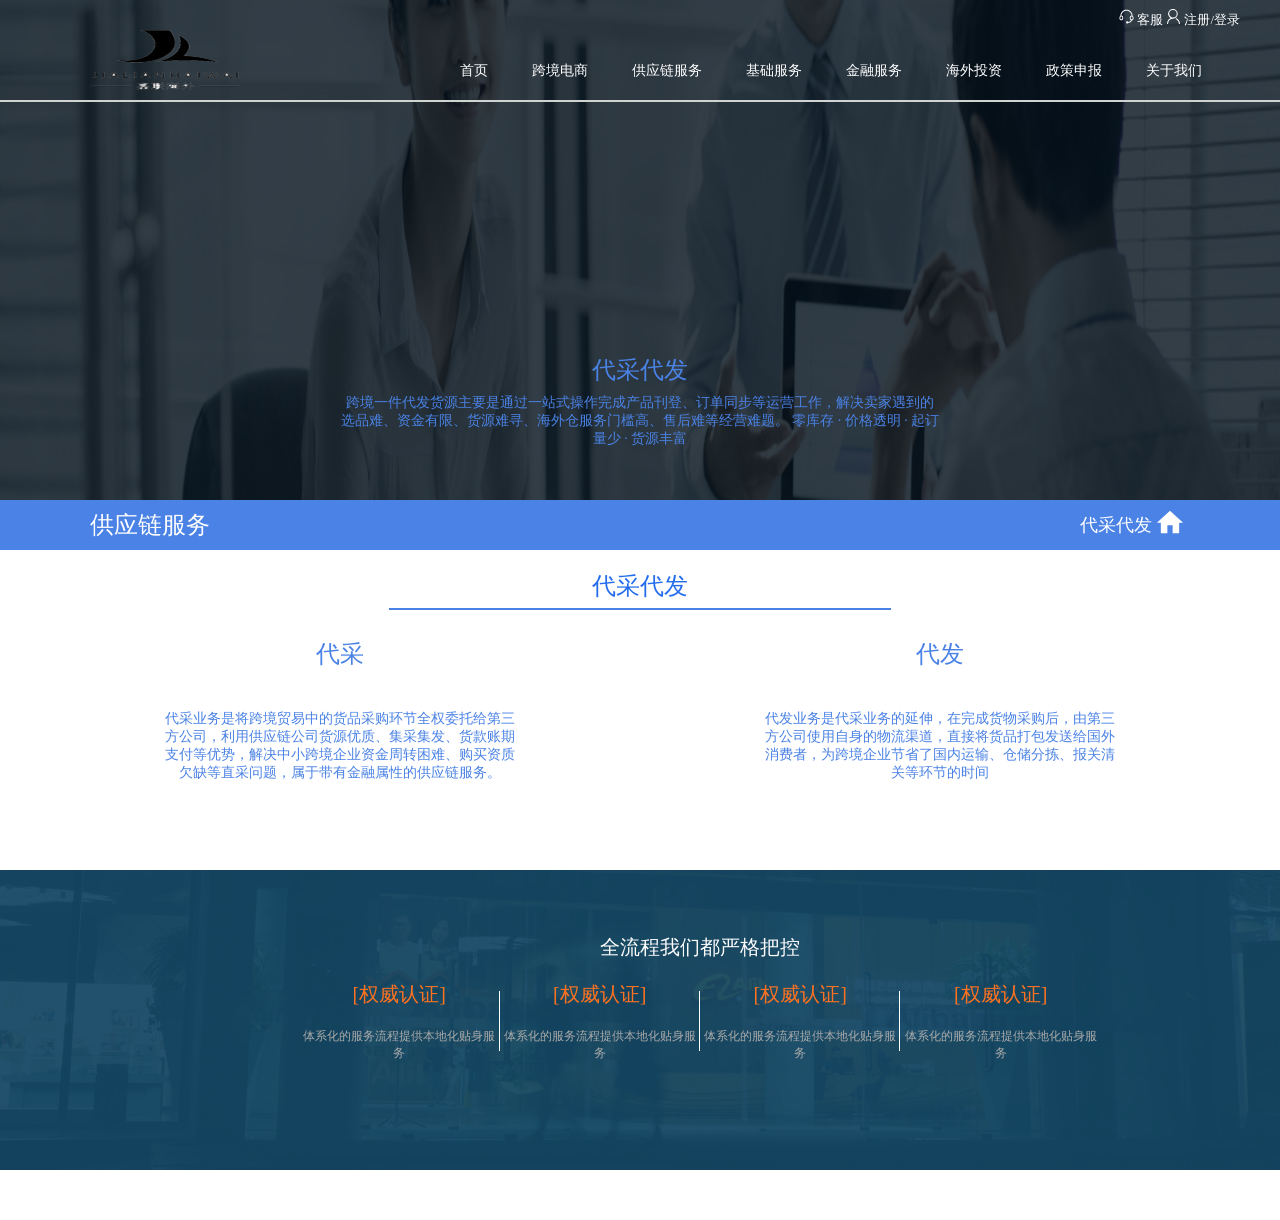
<file: views/Agent.html>
<!DOCTYPE html>
<html lang="en">
<head>
    <meta charset="UTF-8">
    <title>代采代购</title>
    <!--jquery-->
    <link rel="stylesheet" href="../public/css/Animate.css">
    <!--animate动画库-->
    <link rel="stylesheet" href="../public/css/public.css">
    <link rel="stylesheet" href="../public/css/Agent.css">
    <link rel="icon" href="../public/img/logo.ico">
    <link rel="icon" href="../public/img/logo.ico">
    <script src="../public/js/Jquery.js"></script>
<!--    Agent 采发-->
</head>
<body>
<header>
    <div class="header-bar">
        <div class="bar-menu">
            <svg t="1652321780973" class="icon" viewBox="0 0 1024 1024" version="1.1"
                 xmlns="http://www.w3.org/2000/svg" p-id="4146" width="15" height="15">
                <path d="M927.616 465.6C923.328 236.704 745.888 51.808 528 51.808h-32c-217.888 0-395.328 184.896-399.616 413.76C58.112 487.744 32 528.672 32 576v64c0 70.592 57.408 128 128 128s128-57.408 128-128v-64a128.064 128.064 0 0 0-126.784-127.872C173.728 262.688 318.912 115.808 496 115.808h32c177.12 0 322.272 146.88 334.784 332.32A128.064 128.064 0 0 0 736 576v64c0 57.792 38.72 106.176 91.392 122.016a337.504 337.504 0 0 1-191.936 124.48A79.712 79.712 0 0 0 560 832a80 80 0 1 0 0 160 79.68 79.68 0 0 0 67.872-38.112 402.432 402.432 0 0 0 278.24-193.6C955.968 742.816 992 695.776 992 640v-64c0-47.328-26.112-88.256-64.384-110.4zM224 576v64c0 35.296-28.704 64-64 64s-64-28.704-64-64v-64c0-35.296 28.704-64 64-64s64 28.704 64 64z m704 64c0 34.304-27.2 62.176-61.12 63.712l-2.496-1.184c-0.224 0.512-0.576 0.928-0.8 1.408A64 64 0 0 1 800 640v-64c0-35.296 28.704-64 64-64s64 28.704 64 64v64z"
                      p-id="4147" fill="#ffffff"></path>
            </svg>
            <a href="">客服</a>
            <svg t="1652324059123" class="icon" viewBox="0 0 1024 1024" version="1.1"
                 xmlns="http://www.w3.org/2000/svg" p-id="9072" width="15" height="15">
                <path d="M474.755929 657.201671a328.692261 328.692261 0 0 0-328.911681 328.545981 36.570122 36.570122 0 0 1-73.067105 0 401.686225 401.686225 0 0 1 401.978786-401.539945v72.993964a328.619121 328.619121 0 1 1 0-657.165101 328.692261 328.692261 0 0 1 328.911682 328.545981 328.692261 328.692261 0 0 1-328.911682 328.61912 36.570122 36.570122 0 1 1 0-73.067104 255.698296 255.698296 0 0 0 255.771437-255.552016A255.698296 255.698296 0 0 0 474.755929 73.030535a255.698296 255.698296 0 0 0-255.771436 255.552016 255.113175 255.113175 0 0 0 168.441984 240.338845c27.793293 10.020214 57.122531 15.213171 87.329452 15.213171v73.067104zM950.460083 987.429878a36.570122 36.570122 0 0 1-73.140245 0c0-37.228385-5.412378-62.68119-18.285061-90.693904-6.582622-14.554909-12.726403-25.599086-31.962288-58.365916a367.16403 367.16403 0 0 0-143.50116-138.235063 36.496982 36.496982 0 1 1 34.522195-64.363415 440.231135 440.231135 0 0 1 172.098997 165.735795c20.479269 35.107318 27.281311 47.248598 35.399878 64.875397 17.187958 37.594086 24.867683 73.432806 24.867684 121.047106z"
                      p-id="9073" fill="#ffffff"></path>
            </svg>
            <a href="">注册/登录</a>
        </div>
    </div>
    <div class="header-nav">
        <div class="nav-logo">
            <img src="../public/img/logo.png" alt="">
        </div>
        <ul class="nav-list">
            <li><a class="nav-a" href="index.html" id="first">首页</a></li>
            <li><a class="nav-a" href="crossBorderECommerce.html" id="second">跨境电商</a></li>
            <li><a class="nav-a" href="Cross-border-Logistics.html" id="third">供应链服务</a></li>
            <li><a class="nav-a" href="Comprehensive%20service.html" id="fourth">基础服务</a></li>
            <li><a class="nav-a" href="Financing.html" id="fifth">金融服务</a></li>
            <li><a class="nav-a" href="overseasInvestment.html" id="sixth">海外投资</a></li>
            <li><a class="nav-a" href="Declare.html" id="seventh">政策申报</a></li>
            <li><a class="nav-a" href="About.html" id="eighth">关于我们</a></li>
        </ul>
    </div>
    <div class="drop_downs">
        <ul class="drop_down2">
            <li><a class="down-a" href="crossBorderECommerce.html">全球开店</a></li>
            <li><a class="down-a" href="brandsGoOverseas.html">品牌出海</a></li>
            <li><a class="down-a" href="replaceOperation.html">代运营</a></li>
        </ul>
        <ul class="drop_down3">
            <li><a class="down-a" href="Cross-border-Logistics.html">跨境物流</a></li>
            <li><a class="down-a" href="Overseas-warehouse.html">海外仓</a></li>
            <li><a class="down-a" href="Supplier.html">找供应商</a></li>
            <li><a class="down-a" href="Supplier-settlement.html">供应商入驻</a></li>
            <li><a class="down-a" href="Agent.html">代采代发</a></li>
        </ul>
        <ul class="drop_down4">
            <li><a class="down-a" href="Comprehensive%20service.html">报关</a></li>
            <li><a class="down-a" href="Rebates.html">外汇</a></li>
            <li><a class="down-a" href="TaxRebates.html">退税</a></li>
            <li><a class="down-a" href="Policy.html">税筹规划</a></li>

        </ul>
        <ul class="drop_down5">
            <li><a class="down-a" href="Financing.html">融资</a></li>
            <!--                <li><a class="down-a" href="">结汇</a></li>-->
            <li><a class="down-a" href="Credit.html">信贷</a></li>
            <li><a class="down-a" href="Corporation.html">信保</a></li>
            <li><a class="down-a" href="Fund.html">基金</a></li>
        </ul>
        <ul class="drop_down6">
            <li><a class="down-a" href="overseasInvestment.html">跨境投资备案</a></li>
            <li><a class="down-a" href="overseasInvestment-companyRegistration.html">投资路径优化</a></li>
            <li><a class="down-a" href="overseasInvestment-invest.html">离岸公司注册</a></li>
            <li><a class="down-a" href="overseasInvestment-listed.html">国际商标注册</a></li>
            <li><a class="down-a" href="overseasInvestment-trademark.html">海外上市辅导</a></li>
        </ul>
        <ul class="drop_down8">
            <li><a class="down-a" href="About.html">公司简介</a></li>
            <li><a class="down-a" href="Cooperate.html">商务合作</a></li>
        </ul>
    </div>
</header>
<div class="first">
    <div class="first-one">
    <img src="../public/img/供应商1.png" alt="">
        <p class="first-two">代采代发</p>
        <p class="first-three">
            跨境一件代发货源主要是通过一站式操作完成产品刊登、订单同步等运营工作，解决卖家遇到的选品难、资金有限、货源难寻、海外仓服务门槛高、售后难等经营难题。
            零库存 · 价格透明 · 起订量少 · 货源丰富
        </p>
    </div>
</div>

<div class="second">
    <div class="second-one">
        <div class="animated fadeInLeftBig left">供应链服务</div>
        <div class="right animated fadeInRightBig">代采代发</div>

        <div class="center animated fadeInRightBig">

            <a href="../views/index.html" target="_self">
                <svg t="1652278277456" class="icon" viewBox="0 0 1024 1024" version="1.1"
                     xmlns="http://www.w3.org/2000/svg"
                     p-id="3503" width="30" height="30">
                    <path d="M422.63 891.821V623.712h178.74v268.109h223.424V534.342h134.054L512 132.179 65.152 534.342h134.054V891.82H422.63z"
                          fill="#3366CC" p-id="3504"></path>
                </svg>
                <!--        图标-->
            </a>
        </div>
    </div>
</div>
<!--物流服务  a标签连接首页-->
<div class="third">
    <p class="animated fadeInUpBig">代采代发</p>
    <hr class="animated fadeInUpBig">
    <div class="third-one">
        <div class="third-one-center animated fadeInLeftBig">
<!--            <img src="" alt="">-->
            <p class="third-two " >代采</p>
            <p class="third-three">代采业务是将跨境贸易中的货品采购环节全权委托给第三方公司，利用供应链公司货源优质、集采集发、货款账期支付等优势，解决中小跨境企业资金周转困难、购买资质欠缺等直采问题，属于带有金融属性的供应链服务。</p>
        </div>
        <div class="third-one-center animated fadeInRightBig">
<!--            <img src="" alt="">-->
            <p class="third-two">代发</p>
            <p class="third-three">代发业务是代采业务的延伸，在完成货物采购后，由第三方公司使用自身的物流渠道，直接将货品打包发送给国外消费者，为跨境企业节省了国内运输、仓储分拣、报关清关等环节的时间</p>
        </div>

    </div>
</div>

<div class="four">
    <img src="../public/img/供应商2.png" alt="">
    <p class="four-one">全流程我们都严格把控</p>

    <div class="four-four">
    <div class="four-one-son">
        <p class="four-two">[权威认证]</p>
        <p class="four-three">体系化的服务流程提供本地化贴身服务</p>
    </div>

    <div class="four-one-sons"></div>

    <div class="four-one-son">
        <p class="four-two">[权威认证]</p>
        <p class="four-three">体系化的服务流程提供本地化贴身服务</p>
    </div>

    <div class="four-one-sons"></div>

    <div class="four-one-son">
        <p class="four-two">[权威认证]</p>
        <p class="four-three">体系化的服务流程提供本地化贴身服务</p>
    </div>

    <div class="four-one-sons"></div>

    <div class="four-one-son">
        <p class="four-two">[权威认证]</p>
        <p class="four-three">体系化的服务流程提供本地化贴身服务</p>
    </div>

    </div>
</div>


<!--<div class="seven">-->
<!--<p class="seven-one">一路同行 ，相伴成长， 感谢有您！</p>-->
<!--    <p class="seven-two">拍档是经嘉联官方认证的外贸服务商，帮一达通签约客户代理操作一达通后台，包括但不仅限于：制单、下单、跟单等订单代操作，以及物流、金融等操作。</p>-->
<!--   <div class="seven-three"></div>-->
<!--</div>-->

<!--<div class="five">-->
<!--    <div class="five-center">-->
<!--        <p>嘉联物流有限公司</p>-->
<!--    </div>-->
<!--</div>-->
<!--<div class="six">-->
<!--    <svg t="1652337218714" class="icon" viewBox="0 0 1024 1024" version="1.1" xmlns="http://www.w3.org/2000/svg"-->
<!--         p-id="3918" width="40" height="40">-->
<!--        <path d="M512 68.266667c245.060267 0 443.733333 198.673067 443.733333 443.733333S757.060267 955.733333 512 955.733333 68.266667 757.060267 68.266667 512 266.939733 68.266667 512 68.266667"-->
<!--              fill="#257AE7" p-id="3919"></path>-->
<!--        <path d="M665.6 520.430933c-7.645867 0-15.291733-2.901333-21.111467-8.7552L512 379.221333l-132.488533 132.471467a29.832533 29.832533 0 0 1-42.222934 0 29.832533 29.832533 0 0 1 0-42.222933l153.6-153.6a29.832533 29.832533 0 0 1 42.222934 0l153.6 153.6A29.832533 29.832533 0 0 1 665.6 520.430933"-->
<!--              fill="#FFFFFF" p-id="3920"></path>-->
<!--        <path d="M512 717.4656a29.866667 29.866667 0 0 1-29.866667-29.866667V354.030933a29.866667 29.866667 0 0 1 59.733334 0v333.568a29.866667 29.866667 0 0 1-29.866667 29.866667"-->
<!--              fill="#FFFFFF" p-id="3921"></path>-->
<!--    </svg>-->
<!--    &lt;!&ndash;  置顶图标&ndash;&gt;-->
<!--</div>-->
<!--<div id="footer">-->
<!--    <p>外贸综合服务</p>-->
<!--</div>-->
<div id="goBack">
    <img src="../public/img/返回顶部.png" alt="" style="height: 78px;width: 78px">
</div>
<!--置顶-->
</body>
</html>
<script>
    var topBtn = document.getElementById('goBack');
    // 获取视窗高度
    var winHeight = document.documentElement.clientHeight;
    window.onscroll = function () {
        // 获取页面向上滚动距离，chrome浏览器识别document.body.scrollTop，而火狐识别document.documentElement.scrollTop，这里做了兼容处理
        var toTop = document.documentElement.scrollTop || document.body.scrollTop;
        // 如果滚动超过一屏，返回顶部按钮出现，反之隐藏
        if (toTop >= winHeight - 800) {
            topBtn.style.display = 'block';
        } else {
            topBtn.style.display = 'none';
        }
    }
    topBtn.onclick = function () {
        var timer = setInterval(function () {
            var toTop = document.documentElement.scrollTop || document.body.scrollTop;
            // 判断是否到达顶部，到达顶部停止滚动，没到达顶部继续滚动
            if (toTop == 0) {
                clearInterval(timer);
            } else {
                // 设置滚动速度
                var speed = Math.ceil(toTop / 8);
                // 页面向上滚动
                document.documentElement.scrollTop = document.body.scrollTop = toTop - speed;
            }
        }, 20);
    }
    $(window).scroll(function () {
        if ($(window).scrollTop() > 50) {
            $('.six').slideDown(1000)
        } else {

            $('.six').slideUp(1000)
        }

        console.log($(window).scrollTop())
    });
    //指定按钮出现与消失
    $('.six').click(function () {
        $('body,html').animate({
            scrollTop: 0
        }, 500);
    });
    //点击按钮返回顶部
    $(function () {
        $(window).scroll(function () {
            if ($(document).scrollTop() > 0) {
                $("header").css('background', 'rgba(255,255,255,1)');
                $(".nav-a").css('color', 'rgb(0,0,0)')
                $(".nav-logo").css('color', 'rgb(0,0,0)')
                $(".bar-menu>a").css('color', 'rgb(0,0,0)')
                $("svg>path").css('fill', 'rgb(0,0,0)')
            } else {
                $("header").css('background', 'rgba(255,255,255,0)');
                $(".nav-a").css('color', 'rgba(255,255,255,1)')
                $(".nav-logo").css('color', 'rgba(255,255,255,1)')
                $(".bar-menu>a").css('color', 'rgba(255,255,255,1)')
                $("svg>path").css('fill', 'rgba(255,255,255,1)')
            }
        })
        $('header').hover(
            () => {
                if ($(document).scrollTop() == 0) {
                    $("header").css('background', 'rgba(255,255,255,1)')
                    $(".bar-menu>a").css('color', 'rgb(0,0,0)')
                    $("svg>path").css('fill', 'rgb(0,0,0)')
                    $(".nav-logo").css('color', 'rgb(0,0,0)')
                    $(".nav-list > li > a").css('color', 'rgb(0,0,0)')
                }
            },
            () => {
                if ($(document).scrollTop() == 0) {
                    $("header").css('background', 'rgba(255,255,255,.1)')
                    $(".bar-menu>a").css('color','#fff')
                    $("svg>path").css('fill', '#fff')
                    $(".nav-logo").css('color', '#fff')
                    $(".nav-list > li > a").css('color', '#fff')
                }
            })
    })


    //下拉框
    const second = document.getElementById('second')
    const third = document.getElementById('third')
    const fourth = document.getElementById('fourth')
    const fifth = document.getElementById('fifth')
    const sixth = document.getElementById('sixth')
    const eighth = document.getElementById('eighth')

    const down2 = document.getElementsByClassName('drop_down2')
    const down3 = document.getElementsByClassName('drop_down3')
    const down4 = document.getElementsByClassName('drop_down4')
    const down5 = document.getElementsByClassName('drop_down5')
    const down6 = document.getElementsByClassName('drop_down6')
    const down8 = document.getElementsByClassName('drop_down8')
    second.onmouseenter = function () {
        down2[0].style.display = 'block'
        down2[0].onmouseenter = function () {
            down2[0].style.display = 'block'
        }
        down2[0].onmouseleave = function () {
            down2[0].style.display = 'none'
        }
        second.onmouseleave = function () {
            down2[0].style.display = 'none'
        }
    }

    third.onmouseenter = function () {
        down3[0].style.display = 'block'
        down3[0].onmouseenter = function () {
            down3[0].style.display = 'block'
        }
        down3[0].onmouseleave = function () {
            down3[0].style.display = 'none'
        }
        third.onmouseleave = function () {
            down3[0].style.display = 'none'
        }
    }

    fourth.onmouseenter = function () {
        down4[0].style.display = 'block'
        down4[0].onmouseenter = function () {
            down4[0].style.display = 'block'
        }
        down4[0].onmouseleave = function () {
            down4[0].style.display = 'none'
        }
        fourth.onmouseleave = function () {
            down4[0].style.display = 'none'
        }
    }

    fifth.onmouseenter = function () {
        down5[0].style.display = 'block'
        down5[0].onmouseenter = function () {
            down5[0].style.display = 'block'
        }
        down5[0].onmouseleave = function () {
            down5[0].style.display = 'none'
        }
        fifth.onmouseleave = function () {
            down5[0].style.display = 'none'
        }
    }

    sixth.onmouseenter = function () {
        down6[0].style.display = 'block'
        down6[0].onmouseenter = function () {
            down6[0].style.display = 'block'
        }
        down6[0].onmouseleave = function () {
            down6[0].style.display = 'none'
        }
        sixth.onmouseleave = function () {
            down6[0].style.display = 'none'
        }
    }

    eighth.onmouseenter = function () {
        down8[0].style.display = 'block'
        down8[0].onmouseenter = function () {
            down8[0].style.display = 'block'
        }
        down8[0].onmouseleave = function () {
            down8[0].style.display = 'none'
        }
        eighth.onmouseleave = function () {
            down8[0].style.display = 'none'
        }
    }

</script>
</file>
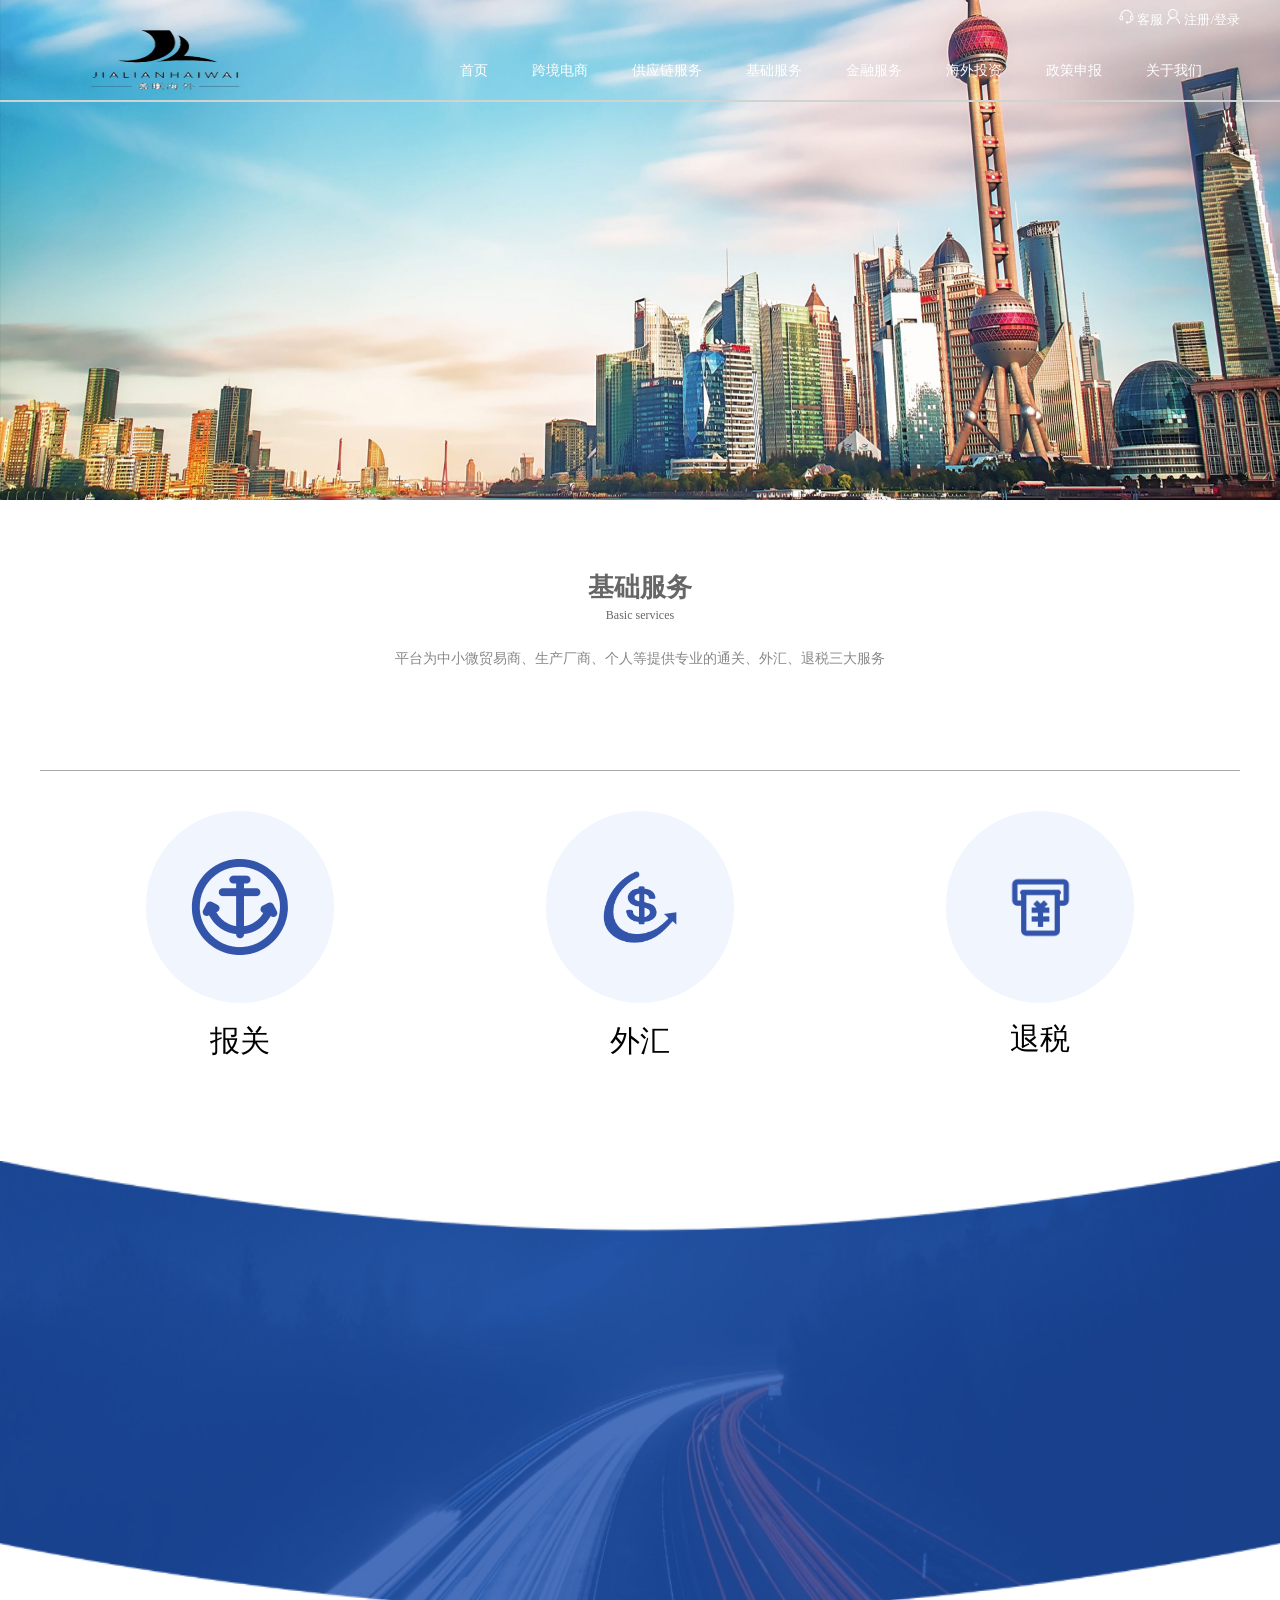
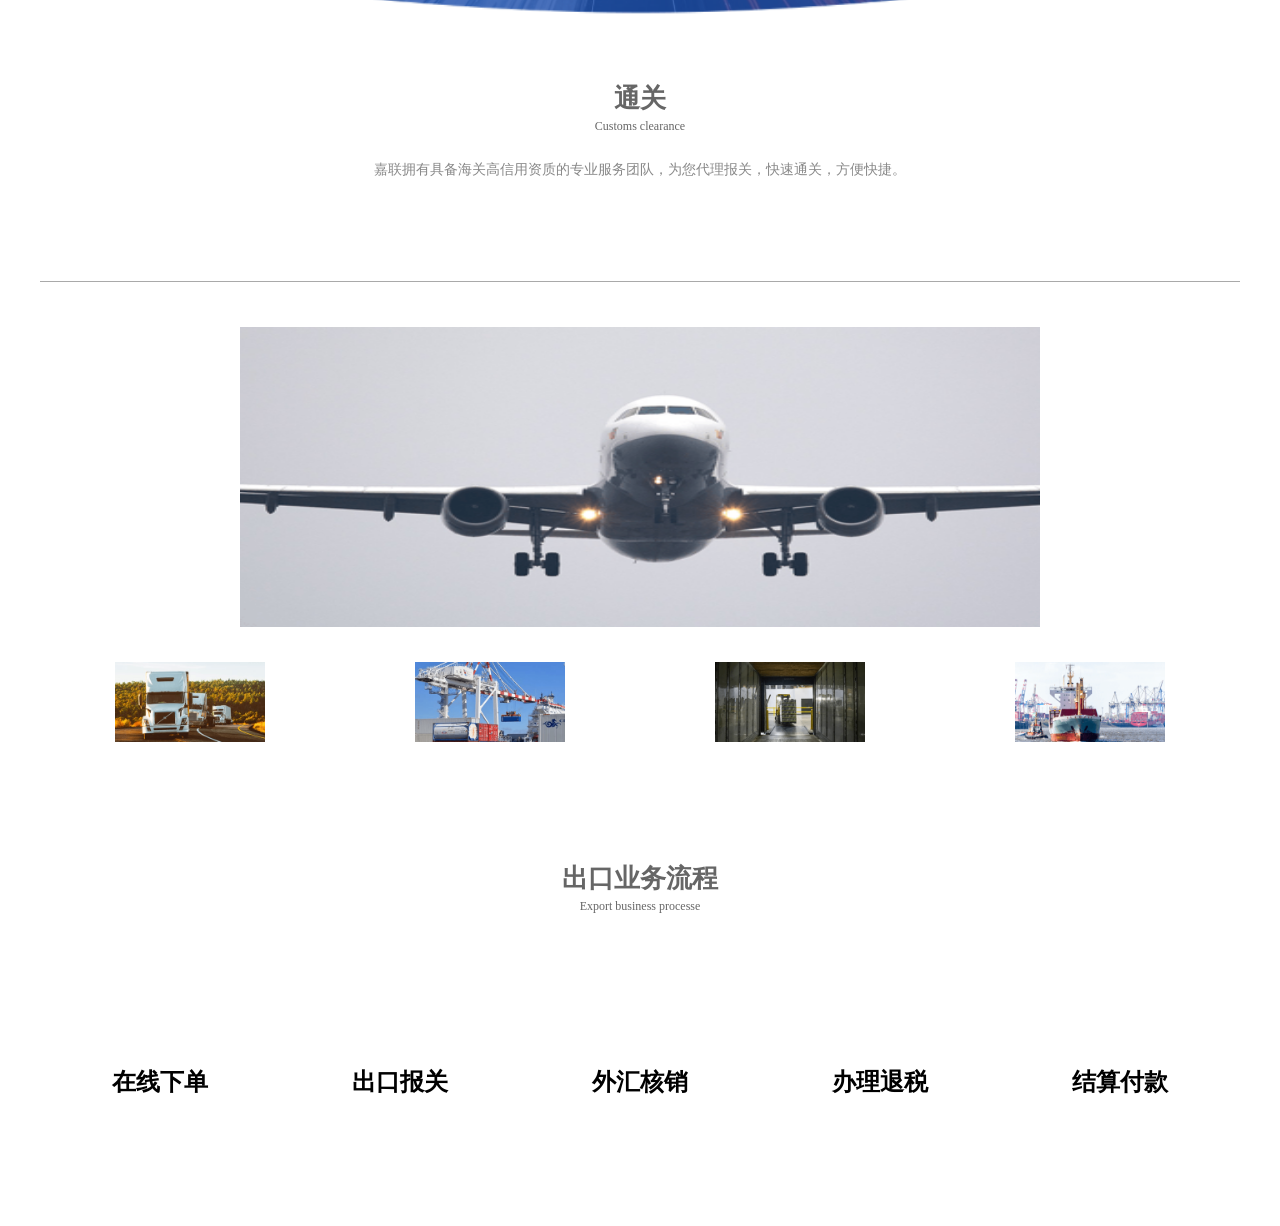
<file: views/Comprehensive service.html>
<!doctype html>
<html lang="en">
<head>
    <meta charset="UTF-8">
    <meta name="viewport"
          content="width=device-width, user-scalable=no, initial-scale=1.0, maximum-scale=1.0, minimum-scale=1.0">
    <meta http-equiv="X-UA-Compatible" content="ie=edge">
    <title>外贸综合服务</title>
    <link rel="icon" href="../public/img/logo.ico">
    <link rel="stylesheet" href="../public/css/Comprehensive%20service.css">
    <link rel="stylesheet" href="../public/css/public.css">
    <script src="../public/js/Jquery.js"></script>
</head>
<body>
<header>
    <div class="header-bar">
        <div class="bar-menu">
            <svg t="1652321780973" class="icon" viewBox="0 0 1024 1024" version="1.1"
                 xmlns="http://www.w3.org/2000/svg" p-id="4146" width="15" height="15">
                <path d="M927.616 465.6C923.328 236.704 745.888 51.808 528 51.808h-32c-217.888 0-395.328 184.896-399.616 413.76C58.112 487.744 32 528.672 32 576v64c0 70.592 57.408 128 128 128s128-57.408 128-128v-64a128.064 128.064 0 0 0-126.784-127.872C173.728 262.688 318.912 115.808 496 115.808h32c177.12 0 322.272 146.88 334.784 332.32A128.064 128.064 0 0 0 736 576v64c0 57.792 38.72 106.176 91.392 122.016a337.504 337.504 0 0 1-191.936 124.48A79.712 79.712 0 0 0 560 832a80 80 0 1 0 0 160 79.68 79.68 0 0 0 67.872-38.112 402.432 402.432 0 0 0 278.24-193.6C955.968 742.816 992 695.776 992 640v-64c0-47.328-26.112-88.256-64.384-110.4zM224 576v64c0 35.296-28.704 64-64 64s-64-28.704-64-64v-64c0-35.296 28.704-64 64-64s64 28.704 64 64z m704 64c0 34.304-27.2 62.176-61.12 63.712l-2.496-1.184c-0.224 0.512-0.576 0.928-0.8 1.408A64 64 0 0 1 800 640v-64c0-35.296 28.704-64 64-64s64 28.704 64 64v64z"
                      p-id="4147" fill="#ffffff"></path>
            </svg>
            <a href="">客服</a>
            <svg t="1652324059123" class="icon" viewBox="0 0 1024 1024" version="1.1"
                 xmlns="http://www.w3.org/2000/svg" p-id="9072" width="15" height="15">
                <path d="M474.755929 657.201671a328.692261 328.692261 0 0 0-328.911681 328.545981 36.570122 36.570122 0 0 1-73.067105 0 401.686225 401.686225 0 0 1 401.978786-401.539945v72.993964a328.619121 328.619121 0 1 1 0-657.165101 328.692261 328.692261 0 0 1 328.911682 328.545981 328.692261 328.692261 0 0 1-328.911682 328.61912 36.570122 36.570122 0 1 1 0-73.067104 255.698296 255.698296 0 0 0 255.771437-255.552016A255.698296 255.698296 0 0 0 474.755929 73.030535a255.698296 255.698296 0 0 0-255.771436 255.552016 255.113175 255.113175 0 0 0 168.441984 240.338845c27.793293 10.020214 57.122531 15.213171 87.329452 15.213171v73.067104zM950.460083 987.429878a36.570122 36.570122 0 0 1-73.140245 0c0-37.228385-5.412378-62.68119-18.285061-90.693904-6.582622-14.554909-12.726403-25.599086-31.962288-58.365916a367.16403 367.16403 0 0 0-143.50116-138.235063 36.496982 36.496982 0 1 1 34.522195-64.363415 440.231135 440.231135 0 0 1 172.098997 165.735795c20.479269 35.107318 27.281311 47.248598 35.399878 64.875397 17.187958 37.594086 24.867683 73.432806 24.867684 121.047106z"
                      p-id="9073" fill="#ffffff"></path>
            </svg>
            <a href="">注册/登录</a>
        </div>
    </div>
    <div class="header-nav">
        <div class="nav-logo">
            <img src="../public/img/logo.png" alt="">
        </div>
        <ul class="nav-list">
            <li><a class="nav-a" href="index.html" id="first">首页</a></li>
            <li><a class="nav-a" href="crossBorderECommerce.html" id="second">跨境电商</a></li>
            <li><a class="nav-a" href="Cross-border-Logistics.html" id="third">供应链服务</a></li>
            <li><a class="nav-a" href="Comprehensive%20service.html" id="fourth">基础服务</a></li>
            <li><a class="nav-a" href="Financing.html" id="fifth">金融服务</a></li>
            <li><a class="nav-a" href="overseasInvestment.html" id="sixth">海外投资</a></li>
            <li><a class="nav-a" href="Declare.html" id="seventh">政策申报</a></li>
            <li><a class="nav-a" href="About.html" id="eighth">关于我们</a></li>
        </ul>
    </div>
    <div class="drop_downs">
        <ul class="drop_down2">
            <li><a class="down-a" href="crossBorderECommerce.html">全球开店</a></li>
            <li><a class="down-a" href="brandsGoOverseas.html">品牌出海</a></li>
            <li><a class="down-a" href="replaceOperation.html">代运营</a></li>
        </ul>
        <ul class="drop_down3">
            <li><a class="down-a" href="Cross-border-Logistics.html">跨境物流</a></li>
            <li><a class="down-a" href="Overseas-warehouse.html">海外仓</a></li>
            <li><a class="down-a" href="Supplier.html">找供应商</a></li>
            <li><a class="down-a" href="Supplier-settlement.html">供应商入驻</a></li>
            <li><a class="down-a" href="Agent.html">代采代发</a></li>
        </ul>
        <ul class="drop_down4">
            <li><a class="down-a" href="Comprehensive%20service.html">报关</a></li>
            <li><a class="down-a" href="Rebates.html">外汇</a></li>
            <li><a class="down-a" href="TaxRebates.html">退税</a></li>
            <li><a class="down-a" href="Policy.html">税筹规划</a></li>

        </ul>
        <ul class="drop_down5">
            <li><a class="down-a" href="Financing.html">融资</a></li>
            <!--                <li><a class="down-a" href="">结汇</a></li>-->
            <li><a class="down-a" href="Credit.html">信贷</a></li>
            <li><a class="down-a" href="Corporation.html">信保</a></li>
            <li><a class="down-a" href="Fund.html">基金</a></li>
        </ul>
        <ul class="drop_down6">
            <li><a class="down-a" href="overseasInvestment.html">跨境投资备案</a></li>
            <li><a class="down-a" href="overseasInvestment-companyRegistration.html">投资路径优化</a></li>
            <li><a class="down-a" href="overseasInvestment-invest.html">离岸公司注册</a></li>
            <li><a class="down-a" href="overseasInvestment-listed.html">国际商标注册</a></li>
            <li><a class="down-a" href="overseasInvestment-trademark.html">海外上市辅导</a></li>
        </ul>
        <ul class="drop_down8">
            <li><a class="down-a" href="About.html">公司简介</a></li>
            <li><a class="down-a" href="Cooperate.html">商务合作</a></li>
        </ul>
    </div>
</header>
<div id="swiper">
    <img src=../public/img/报关.jpg alt="">
</div>
<div id="ServeTopOne">
    <h2>基础服务</h2>
    <span>Basic services</span>
    <br>
    <br>
    <p>
        平台为中小微贸易商、生产厂商、个人等提供专业的通关、外汇、退税三大服务
    </p>
</div>
<div id="ServeTopTwo">
    <div id="PngOne">
        <a href="/Comprehensive service.html"> <img src="../public/img/出口报关管理.png" alt=""
                                                    style="width: 100px;height: 100px;margin-top:46px;margin-left: 44px "></a>

        <p>报关</p>
    </div>
    <div id="PngTwo">
        <a href="/Rebates.html"> <img src="../public/img/出口退税.png" alt="" style="width: 120px;height: 120px;
         margin-left: 34px;
         margin-top: 36px;"></a>

        <p style="margin-top: 50px">外汇</p>
    </div>
    <div id="PngThree">
        <a href="/TaxRebates.html"> <img src="../public/img/退税.png" alt="" style="width: 85px;height: 85px;
         margin-left: 51.5px;
         margin-top: 53.5px;"></a>

        <p style="margin-top: 65px">退税</p>
    </div>
</div>
<div id="ServeTopMiddle">

</div>
<div id="ServeTopBody">

    <div id="ServeMiddleOne">
        <h2>通关</h2>
        <span>Customs clearance</span>
        <br>
        <br>
        <p>
            嘉联拥有具备海关高信用资质的专业服务团队，为您代理报关，快速通关，方便快捷。
        </p>
    </div>

    <div id="ServeTopBodyImg">

    </div>

    <div id="ServeTopBodyText">
        <div id="Text1">
            <img src="../public/img/y1.png.webp" alt="" style="width: 150px;" height="80px">
        </div>
        <div id="Text2">
            <img src="../public/img/y2.png.webp" alt="" style="width: 150px;" height="80px">
        </div>
        <div id="Text3">
            <img src="../public/img/y3.png.webp" alt="" style="width: 150px;" height="80px">
        </div>
        <div id="Text4">
            <img src="../public/img/y4.png.webp" alt="" style="width: 150px;" height="80px">
        </div>
    </div>
</div>
<!--<div id="ServeMiddleTwo">-->
<!--    <div id="ServeMiddleTwoImg1"></div>-->
<!--    <div id="ServeMiddleTwoImg2"></div>-->
<!--    <div id="ServeMiddleTwoImg3"></div>-->
<!--    <div id="ServeMiddleTwoImg4"></div>-->
<!--</div>-->

<div id="ServeUnderText">
    <h2>出口业务流程</h2>
    <span>Export business processe</span>
</div>
<div id="ServeUnder">
    <div id="ServeUnderImg1">
        <h2>在线下单</h2>
    </div>
    <div id="ServeUnderImg2">
        <h2>出口报关</h2>
    </div>
    <div id="ServeUnderImg3">
        <h2>外汇核销</h2>
    </div>
    <div id="ServeUnderImg4">
        <h2>办理退税</h2>
    </div>
    <div id="ServeUnderImg5">
        <h2>结算付款</h2>
    </div>
</div>
<!--<div id="footer">-->
<!--    <p>外贸综合服务</p>-->
<!--</div>-->
<div id="goBack">
    <img src="../public/img/返回顶部.png" alt="" style="height: 78px;width: 78px">
</div>
</body>
</html>
<script>
    var topBtn = document.getElementById('goBack');
    // 获取视窗高度
    var winHeight = document.documentElement.clientHeight;
    window.onscroll = function () {
        // 获取页面向上滚动距离，chrome浏览器识别document.body.scrollTop，而火狐识别document.documentElement.scrollTop，这里做了兼容处理
        var toTop = document.documentElement.scrollTop || document.body.scrollTop;
        // 如果滚动超过一屏，返回顶部按钮出现，反之隐藏
        if (toTop >= winHeight) {
            topBtn.style.display = 'block';
        } else {
            topBtn.style.display = 'none';
        }
    }
    topBtn.onclick = function () {
        var timer = setInterval(function () {
            var toTop = document.documentElement.scrollTop || document.body.scrollTop;
            // 判断是否到达顶部，到达顶部停止滚动，没到达顶部继续滚动
            if (toTop == 0) {
                clearInterval(timer);
            } else {
                // 设置滚动速度
                var speed = Math.ceil(toTop / 8);
                // 页面向上滚动
                document.documentElement.scrollTop = document.body.scrollTop = toTop - speed;
            }
        }, 20);
    }
    $(function () {
        $(window).scroll(function () {
            if ($(document).scrollTop() > 0) {
                $("header").css('background', 'rgba(255,255,255,1)');
                $(".nav-a").css('color', 'rgb(0,0,0)')
                $(".nav-logo").css('color', 'rgb(0,0,0)')
                $(".bar-menu>a").css('color', 'rgb(0,0,0)')
                $("svg>path").css('fill', 'rgb(0,0,0)')
            } else {
                $("header").css('background', 'rgba(255,255,255,0)');
                $(".nav-a").css('color', 'rgba(255,255,255,1)')
                $(".nav-logo").css('color', 'rgba(255,255,255,1)')
                $(".bar-menu>a").css('color', 'rgba(255,255,255,1)')
                $("svg>path").css('fill', 'rgba(255,255,255,1)')
            }
        })
        $('header').hover(
            () => {
                if ($(document).scrollTop() == 0) {
                    $("header").css('background', 'rgba(255,255,255,1)')
                    $(".bar-menu>a").css('color', 'rgb(0,0,0)')
                    $("svg>path").css('fill', 'rgb(0,0,0)')
                    $(".nav-logo").css('color', 'rgb(0,0,0)')
                    $(".nav-list > li > a").css('color', 'rgb(0,0,0)')
                }
            },
            () => {
                if ($(document).scrollTop() == 0) {
                    $("header").css('background', 'rgba(255,255,255,.1)')
                    $(".bar-menu>a").css('color','#fff')
                    $("svg>path").css('fill', '#fff')
                    $(".nav-logo").css('color', '#fff')
                    $(".nav-list > li > a").css('color', '#fff')
                }
            })
    })


    //下拉框
    const second = document.getElementById('second')
    const third = document.getElementById('third')
    const fourth = document.getElementById('fourth')
    const fifth = document.getElementById('fifth')
    const sixth = document.getElementById('sixth')
    const eighth = document.getElementById('eighth')

    const down2 = document.getElementsByClassName('drop_down2')
    const down3 = document.getElementsByClassName('drop_down3')
    const down4 = document.getElementsByClassName('drop_down4')
    const down5 = document.getElementsByClassName('drop_down5')
    const down6 = document.getElementsByClassName('drop_down6')
    const down8 = document.getElementsByClassName('drop_down8')
    second.onmouseenter = function () {
        down2[0].style.display = 'block'
        down2[0].onmouseenter = function () {
            down2[0].style.display = 'block'
        }
        down2[0].onmouseleave = function () {
            down2[0].style.display = 'none'
        }
        second.onmouseleave = function () {
            down2[0].style.display = 'none'
        }
    }

    third.onmouseenter = function () {
        down3[0].style.display = 'block'
        down3[0].onmouseenter = function () {
            down3[0].style.display = 'block'
        }
        down3[0].onmouseleave = function () {
            down3[0].style.display = 'none'
        }
        third.onmouseleave = function () {
            down3[0].style.display = 'none'
        }
    }

    fourth.onmouseenter = function () {
        down4[0].style.display = 'block'
        down4[0].onmouseenter = function () {
            down4[0].style.display = 'block'
        }
        down4[0].onmouseleave = function () {
            down4[0].style.display = 'none'
        }
        fourth.onmouseleave = function () {
            down4[0].style.display = 'none'
        }
    }

    fifth.onmouseenter = function () {
        down5[0].style.display = 'block'
        down5[0].onmouseenter = function () {
            down5[0].style.display = 'block'
        }
        down5[0].onmouseleave = function () {
            down5[0].style.display = 'none'
        }
        fifth.onmouseleave = function () {
            down5[0].style.display = 'none'
        }
    }

    sixth.onmouseenter = function () {
        down6[0].style.display = 'block'
        down6[0].onmouseenter = function () {
            down6[0].style.display = 'block'
        }
        down6[0].onmouseleave = function () {
            down6[0].style.display = 'none'
        }
        sixth.onmouseleave = function () {
            down6[0].style.display = 'none'
        }
    }

    eighth.onmouseenter = function () {
        down8[0].style.display = 'block'
        down8[0].onmouseenter = function () {
            down8[0].style.display = 'block'
        }
        down8[0].onmouseleave = function () {
            down8[0].style.display = 'none'
        }
        eighth.onmouseleave = function () {
            down8[0].style.display = 'none'
        }
    }

</script>
</file>
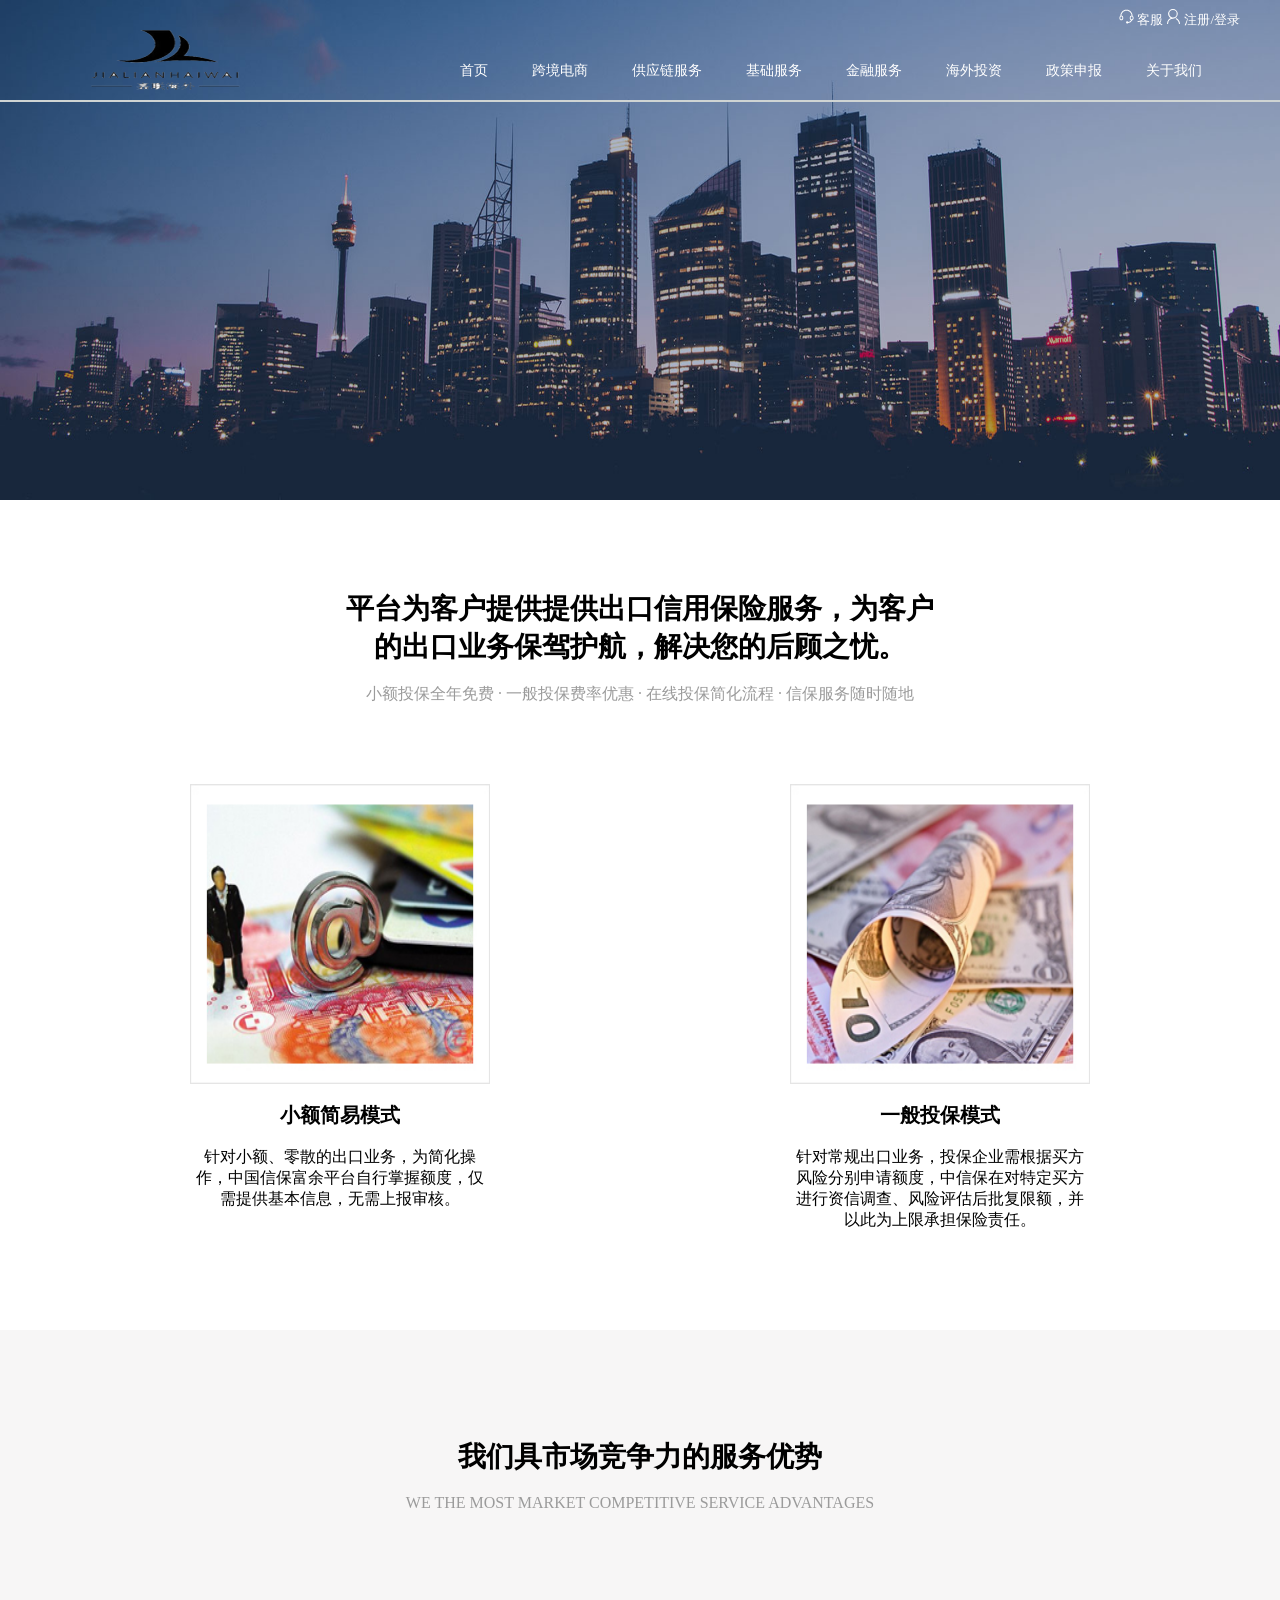
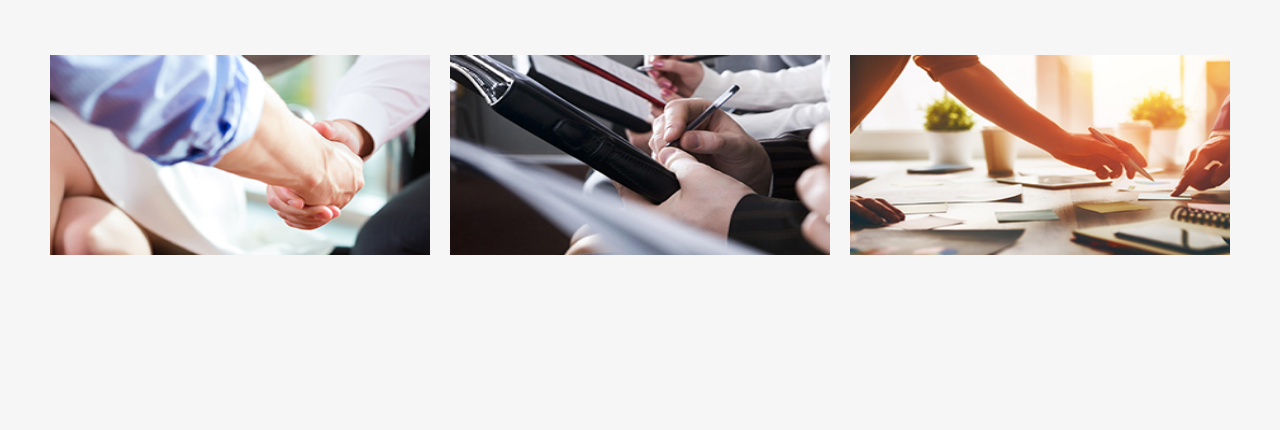
<file: views/Corporation.html>
<!doctype html>
<html lang="en" xmlns="http://www.w3.org/1999/html" xmlns="http://www.w3.org/1999/html">
<head>
    <meta charset="UTF-8">
    <meta name="viewport"
          content="width=device-width, user-scalable=no, initial-scale=1.0, maximum-scale=1.0, minimum-scale=1.0">
    <meta http-equiv="X-UA-Compatible" content="ie=edge">
    <title>信保</title>
    <link rel="icon" href="../public/img/logo.ico">
    <link rel="stylesheet" href="../public/css/public.css">
    <script src="../public/js/Jquery.js"></script>
    <link rel="stylesheet" href="../public/css/Corporation.css">
</head>
<body>
<header>
    <div class="header-bar">
        <div class="bar-menu">
            <svg t="1652321780973" class="icon" viewBox="0 0 1024 1024" version="1.1"
                 xmlns="http://www.w3.org/2000/svg" p-id="4146" width="15" height="15">
                <path d="M927.616 465.6C923.328 236.704 745.888 51.808 528 51.808h-32c-217.888 0-395.328 184.896-399.616 413.76C58.112 487.744 32 528.672 32 576v64c0 70.592 57.408 128 128 128s128-57.408 128-128v-64a128.064 128.064 0 0 0-126.784-127.872C173.728 262.688 318.912 115.808 496 115.808h32c177.12 0 322.272 146.88 334.784 332.32A128.064 128.064 0 0 0 736 576v64c0 57.792 38.72 106.176 91.392 122.016a337.504 337.504 0 0 1-191.936 124.48A79.712 79.712 0 0 0 560 832a80 80 0 1 0 0 160 79.68 79.68 0 0 0 67.872-38.112 402.432 402.432 0 0 0 278.24-193.6C955.968 742.816 992 695.776 992 640v-64c0-47.328-26.112-88.256-64.384-110.4zM224 576v64c0 35.296-28.704 64-64 64s-64-28.704-64-64v-64c0-35.296 28.704-64 64-64s64 28.704 64 64z m704 64c0 34.304-27.2 62.176-61.12 63.712l-2.496-1.184c-0.224 0.512-0.576 0.928-0.8 1.408A64 64 0 0 1 800 640v-64c0-35.296 28.704-64 64-64s64 28.704 64 64v64z"
                      p-id="4147" fill="#ffffff"></path>
            </svg>
            <a href="">客服</a>
            <svg t="1652324059123" class="icon" viewBox="0 0 1024 1024" version="1.1"
                 xmlns="http://www.w3.org/2000/svg" p-id="9072" width="15" height="15">
                <path d="M474.755929 657.201671a328.692261 328.692261 0 0 0-328.911681 328.545981 36.570122 36.570122 0 0 1-73.067105 0 401.686225 401.686225 0 0 1 401.978786-401.539945v72.993964a328.619121 328.619121 0 1 1 0-657.165101 328.692261 328.692261 0 0 1 328.911682 328.545981 328.692261 328.692261 0 0 1-328.911682 328.61912 36.570122 36.570122 0 1 1 0-73.067104 255.698296 255.698296 0 0 0 255.771437-255.552016A255.698296 255.698296 0 0 0 474.755929 73.030535a255.698296 255.698296 0 0 0-255.771436 255.552016 255.113175 255.113175 0 0 0 168.441984 240.338845c27.793293 10.020214 57.122531 15.213171 87.329452 15.213171v73.067104zM950.460083 987.429878a36.570122 36.570122 0 0 1-73.140245 0c0-37.228385-5.412378-62.68119-18.285061-90.693904-6.582622-14.554909-12.726403-25.599086-31.962288-58.365916a367.16403 367.16403 0 0 0-143.50116-138.235063 36.496982 36.496982 0 1 1 34.522195-64.363415 440.231135 440.231135 0 0 1 172.098997 165.735795c20.479269 35.107318 27.281311 47.248598 35.399878 64.875397 17.187958 37.594086 24.867683 73.432806 24.867684 121.047106z"
                      p-id="9073" fill="#ffffff"></path>
            </svg>
            <a href="">注册/登录</a>
        </div>
    </div>
    <div class="header-nav">
        <div class="nav-logo">
            <img src="../public/img/logo.png" alt="">
        </div>
        <ul class="nav-list">
            <li><a class="nav-a" href="index.html" id="first">首页</a></li>
            <li><a class="nav-a" href="crossBorderECommerce.html" id="second">跨境电商</a></li>
            <li><a class="nav-a" href="Cross-border-Logistics.html" id="third">供应链服务</a></li>
            <li><a class="nav-a" href="Comprehensive%20service.html" id="fourth">基础服务</a></li>
            <li><a class="nav-a" href="Financing.html" id="fifth">金融服务</a></li>
            <li><a class="nav-a" href="overseasInvestment.html" id="sixth">海外投资</a></li>
            <li><a class="nav-a" href="Declare.html" id="seventh">政策申报</a></li>
            <li><a class="nav-a" href="About.html" id="eighth">关于我们</a></li>
        </ul>
    </div>
    <div class="drop_downs">
        <ul class="drop_down2">
            <li><a class="down-a" href="crossBorderECommerce.html">全球开店</a></li>
            <li><a class="down-a" href="brandsGoOverseas.html">品牌出海</a></li>
            <li><a class="down-a" href="replaceOperation.html">代运营</a></li>
        </ul>
        <ul class="drop_down3">
            <li><a class="down-a" href="Cross-border-Logistics.html">跨境物流</a></li>
            <li><a class="down-a" href="Overseas-warehouse.html">海外仓</a></li>
            <li><a class="down-a" href="Supplier.html">找供应商</a></li>
            <li><a class="down-a" href="Supplier-settlement.html">供应商入驻</a></li>
            <li><a class="down-a" href="Agent.html">代采代发</a></li>
        </ul>
        <ul class="drop_down4">
            <li><a class="down-a" href="Comprehensive%20service.html">报关</a></li>
            <li><a class="down-a" href="Rebates.html">外汇</a></li>
            <li><a class="down-a" href="TaxRebates.html">退税</a></li>
            <li><a class="down-a" href="Policy.html">税筹规划</a></li>

        </ul>
        <ul class="drop_down5">
            <li><a class="down-a" href="Financing.html">融资</a></li>
            <!--                <li><a class="down-a" href="">结汇</a></li>-->
            <li><a class="down-a" href="Credit.html">信贷</a></li>
            <li><a class="down-a" href="Corporation.html">信保</a></li>
            <li><a class="down-a" href="Fund.html">基金</a></li>
        </ul>
        <ul class="drop_down6">
            <li><a class="down-a" href="overseasInvestment.html">跨境投资备案</a></li>
            <li><a class="down-a" href="overseasInvestment-companyRegistration.html">投资路径优化</a></li>
            <li><a class="down-a" href="overseasInvestment-invest.html">离岸公司注册</a></li>
            <li><a class="down-a" href="overseasInvestment-listed.html">国际商标注册</a></li>
            <li><a class="down-a" href="overseasInvestment-trademark.html">海外上市辅导</a></li>
        </ul>
        <ul class="drop_down8">
            <li><a class="down-a" href="About.html">公司简介</a></li>
            <li><a class="down-a" href="Cooperate.html">商务合作</a></li>
        </ul>
    </div>
</header>
<div id="swiper">
    <img src="../public/img/121.jpg" alt="">
</div>
<div id="CorporationTop">
    <br>
    <br>
    <br>
<div id="CorporationTopText">
    <br>
    <br>
<h1 style="font-size: 28px">平台为客户提供提供出口信用保险服务，为客户的出口业务保驾护航，解决您的后顾之忧。</h1>
    <br>
    <p style="font-size: 16px;color:#9B9B9B;">小额投保全年免费 · 一般投保费率优惠 · 在线投保简化流程 · 信保服务随时随地</p>
</div>
    <div id="CorporationTopUnder">
        <div id="TopUnder1">
            <div id="TopUnderImg1">
                <img src="../public/img/baoxian1.jpg.webp" alt="">
            </div>
            <br>
            <p><strong>小额简易模式</strong></p>
            <br>
            <span>针对小额、零散的出口业务，为简化操作，中国信保富余平台自行掌握额度，仅需提供基本信息，无需上报审核。</span>
        </div>
        <div id="TopUnder2">
            <div id="TopUnderImg2">
                <img src="../public/img/baoxian3.jpg.webp" alt="">
            </div>
            <br>
            <p><strong>一般投保模式</strong></p>
            <br>
            <span>针对常规出口业务，投保企业需根据买方风险分别申请额度，中信保在对特定买方进行资信调查、风险评估后批复限额，并以此为上限承担保险责任。</span>
        </div>
    </div>

</div>
<div id="CorporationUnder">
    <div id="CorporationUnderText">
        <br>
        <br>
        <br>
        <br>
        <br>
        <br>
        <h1 style="font-size: 28px">我们具市场竞争力的服务优势</h1>
        <br>
        <p style="font-size: 16px;color:#9B9B9B;">WE THE MOST MARKET COMPETITIVE SERVICE ADVANTAGES</p>
    </div>
    <div id="CorporationUnderImg">
        <div id="UnderImg1">
            <img src="../public/img/Serve1.jpg.webp" alt="">
        </div>
        <div id="UnderImg2">
            <img src="../public/img/Serve2.jpg.webp" alt="">
        </div>
        <div id="UnderImg3">
            <img src="../public/img/Serve3.jpg.webp" alt="">
        </div>
    </div>
</div>
<!--<div id="footer">-->
<!--    <p>外贸综合服务</p>-->
<!--</div>-->
<div id="goBack">
    <img src="../public/img/返回顶部.png" alt="" style="height: 78px;width: 78px">
</div>
</body>
</html>
<script>
    var topBtn = document.getElementById('goBack');
    // 获取视窗高度
    var winHeight = document.documentElement.clientHeight;
    window.onscroll = function () {
        // 获取页面向上滚动距离，chrome浏览器识别document.body.scrollTop，而火狐识别document.documentElement.scrollTop，这里做了兼容处理
        var toTop = document.documentElement.scrollTop || document.body.scrollTop;
        // 如果滚动超过一屏，返回顶部按钮出现，反之隐藏
        if (toTop >= winHeight - 800) {
            topBtn.style.display = 'block';
        } else {
            topBtn.style.display = 'none';
        }
    }
    topBtn.onclick = function () {
        var timer = setInterval(function () {
            var toTop = document.documentElement.scrollTop || document.body.scrollTop;
            // 判断是否到达顶部，到达顶部停止滚动，没到达顶部继续滚动
            if (toTop == 0) {
                clearInterval(timer);
            } else {
                // 设置滚动速度
                var speed = Math.ceil(toTop / 8);
                // 页面向上滚动
                document.documentElement.scrollTop = document.body.scrollTop = toTop - speed;
            }
        }, 20);
    }
    $(function () {
        $(window).scroll(function () {
            if ($(document).scrollTop() > 0) {
                $("header").css('background', 'rgba(255,255,255,1)');
                $(".nav-a").css('color', 'rgb(0,0,0)')
                $(".nav-logo").css('color', 'rgb(0,0,0)')
                $(".bar-menu>a").css('color', 'rgb(0,0,0)')
                $("svg>path").css('fill', 'rgb(0,0,0)')
            } else {
                $("header").css('background', 'rgba(255,255,255,0)');
                $(".nav-a").css('color', 'rgba(255,255,255,1)')
                $(".nav-logo").css('color', 'rgba(255,255,255,1)')
                $(".bar-menu>a").css('color', 'rgba(255,255,255,1)')
                $("svg>path").css('fill', 'rgba(255,255,255,1)')
            }
        })
        $('header').hover(
            () => {
                if ($(document).scrollTop() == 0) {
                    $("header").css('background', 'rgba(255,255,255,1)')
                    $(".bar-menu>a").css('color', 'rgb(0,0,0)')
                    $("svg>path").css('fill', 'rgb(0,0,0)')
                    $(".nav-logo").css('color', 'rgb(0,0,0)')
                    $(".nav-list > li > a").css('color', 'rgb(0,0,0)')
                }
            },
            () => {
                if ($(document).scrollTop() == 0) {
                    $("header").css('background', 'rgba(255,255,255,.1)')
                    $(".bar-menu>a").css('color','#fff')
                    $("svg>path").css('fill', '#fff')
                    $(".nav-logo").css('color', '#fff')
                    $(".nav-list > li > a").css('color', '#fff')
                }
            })
    })


    //下拉框
    const second = document.getElementById('second')
    const third = document.getElementById('third')
    const fourth = document.getElementById('fourth')
    const fifth = document.getElementById('fifth')
    const sixth = document.getElementById('sixth')
    const eighth = document.getElementById('eighth')

    const down2 = document.getElementsByClassName('drop_down2')
    const down3 = document.getElementsByClassName('drop_down3')
    const down4 = document.getElementsByClassName('drop_down4')
    const down5 = document.getElementsByClassName('drop_down5')
    const down6 = document.getElementsByClassName('drop_down6')
    const down8 = document.getElementsByClassName('drop_down8')
    second.onmouseenter = function () {
        down2[0].style.display = 'block'
        down2[0].onmouseenter = function () {
            down2[0].style.display = 'block'
        }
        down2[0].onmouseleave = function () {
            down2[0].style.display = 'none'
        }
        second.onmouseleave = function () {
            down2[0].style.display = 'none'
        }
    }

    third.onmouseenter = function () {
        down3[0].style.display = 'block'
        down3[0].onmouseenter = function () {
            down3[0].style.display = 'block'
        }
        down3[0].onmouseleave = function () {
            down3[0].style.display = 'none'
        }
        third.onmouseleave = function () {
            down3[0].style.display = 'none'
        }
    }

    fourth.onmouseenter = function () {
        down4[0].style.display = 'block'
        down4[0].onmouseenter = function () {
            down4[0].style.display = 'block'
        }
        down4[0].onmouseleave = function () {
            down4[0].style.display = 'none'
        }
        fourth.onmouseleave = function () {
            down4[0].style.display = 'none'
        }
    }

    fifth.onmouseenter = function () {
        down5[0].style.display = 'block'
        down5[0].onmouseenter = function () {
            down5[0].style.display = 'block'
        }
        down5[0].onmouseleave = function () {
            down5[0].style.display = 'none'
        }
        fifth.onmouseleave = function () {
            down5[0].style.display = 'none'
        }
    }

    sixth.onmouseenter = function () {
        down6[0].style.display = 'block'
        down6[0].onmouseenter = function () {
            down6[0].style.display = 'block'
        }
        down6[0].onmouseleave = function () {
            down6[0].style.display = 'none'
        }
        sixth.onmouseleave = function () {
            down6[0].style.display = 'none'
        }
    }

    eighth.onmouseenter = function () {
        down8[0].style.display = 'block'
        down8[0].onmouseenter = function () {
            down8[0].style.display = 'block'
        }
        down8[0].onmouseleave = function () {
            down8[0].style.display = 'none'
        }
        eighth.onmouseleave = function () {
            down8[0].style.display = 'none'
        }
    }

</script>
</file>
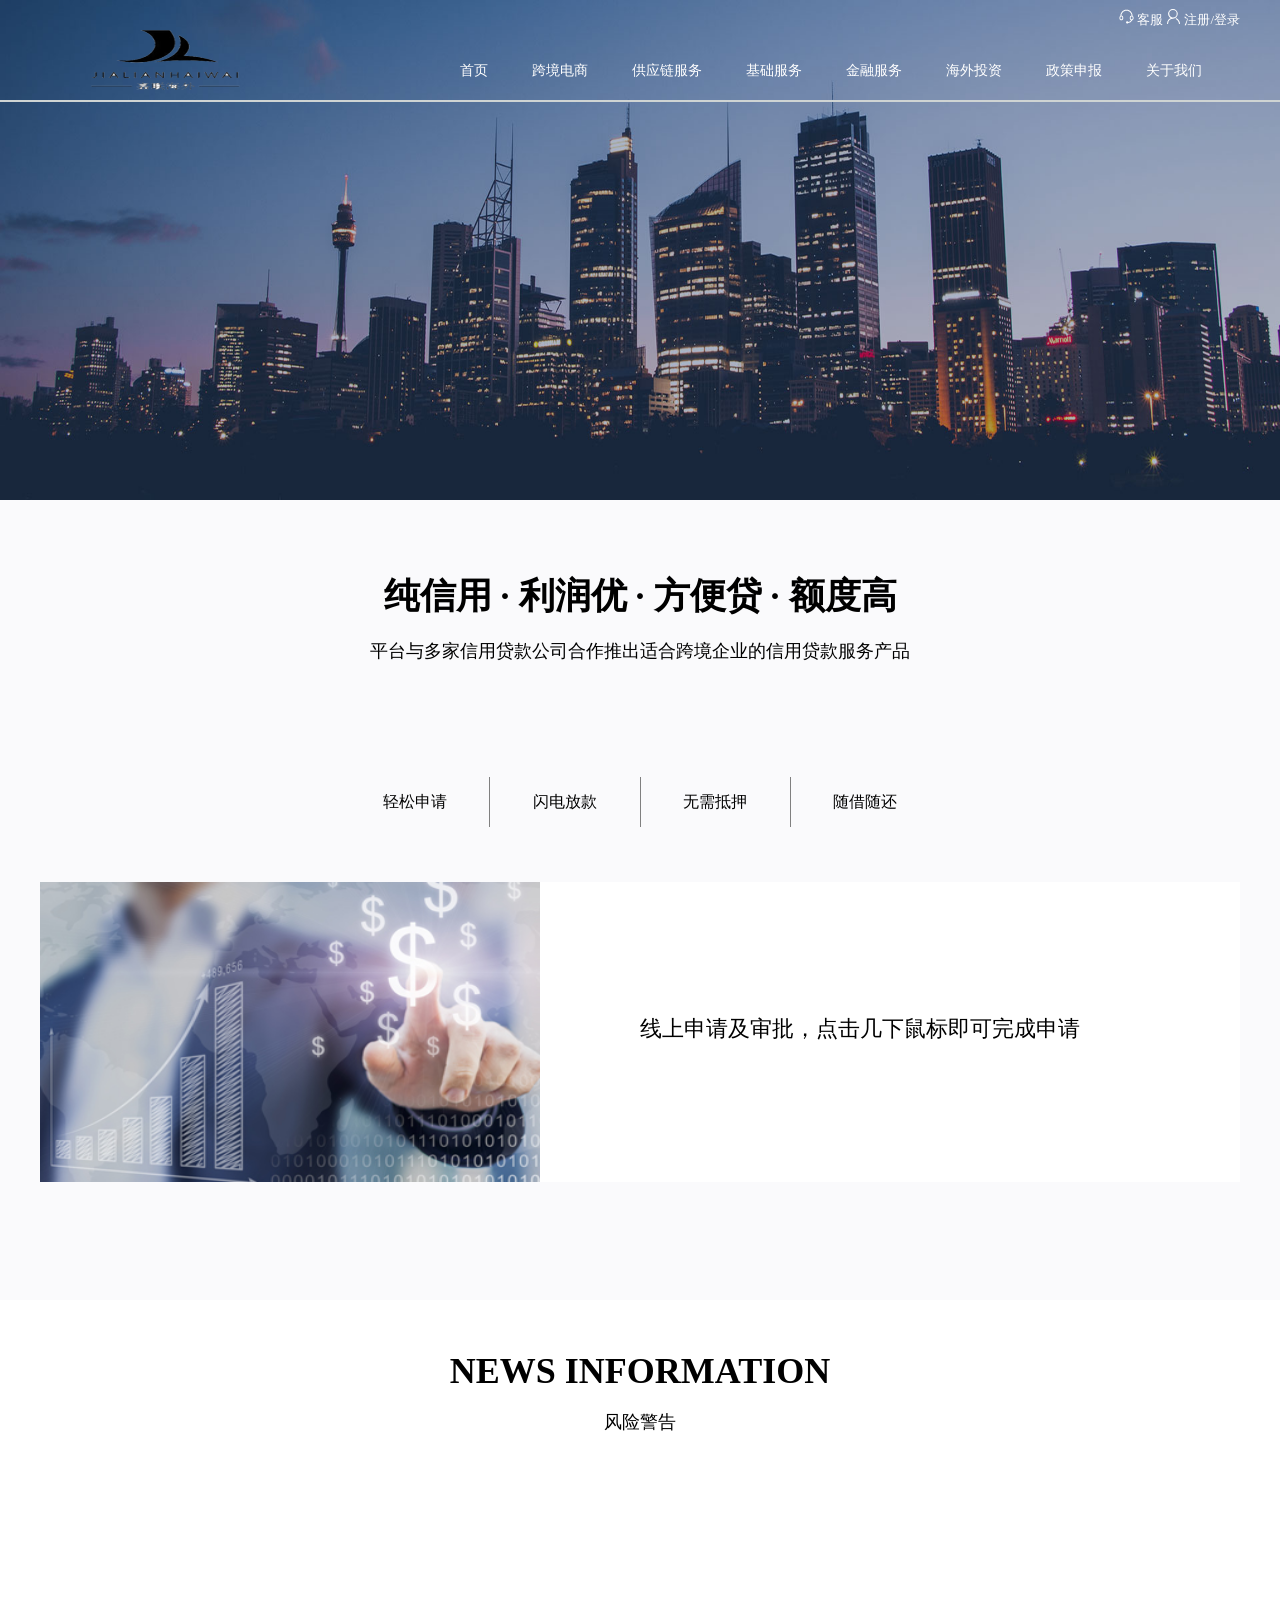
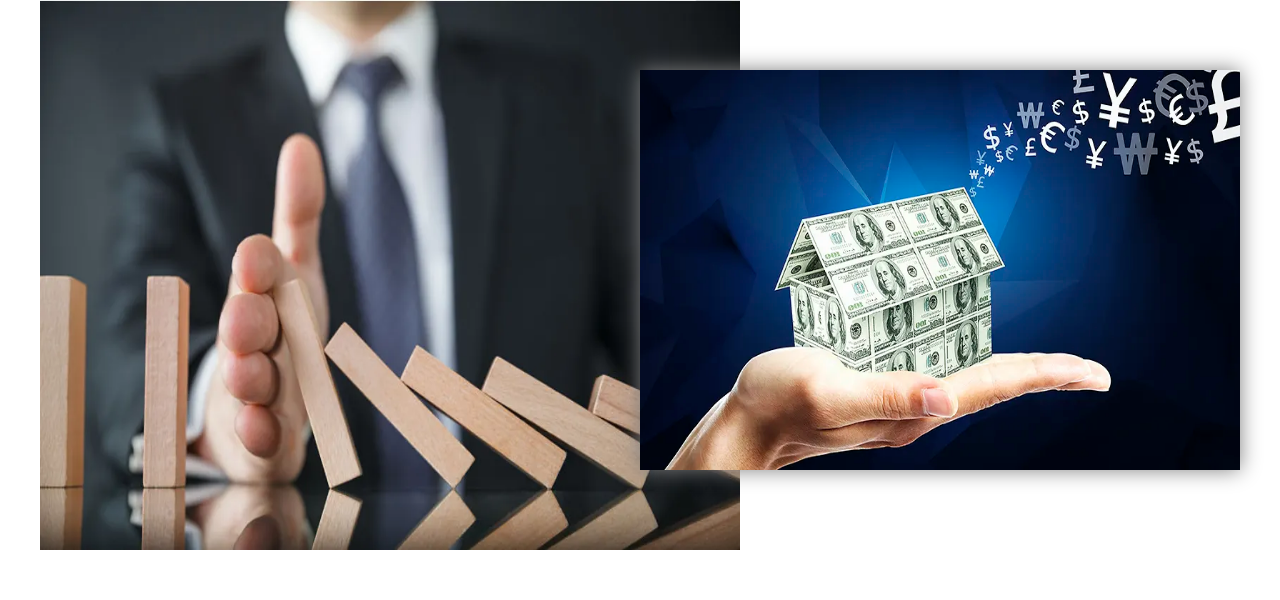
<file: views/Credit.html>
<!doctype html>
<html lang="en">
<head>
    <meta charset="UTF-8">
    <meta name="viewport"
          content="width=device-width, user-scalable=no, initial-scale=1.0, maximum-scale=1.0, minimum-scale=1.0">
    <meta http-equiv="X-UA-Compatible" content="ie=edge">
    <title>信贷</title>
    <link rel="icon" href="../public/img/logo.ico">
    <link rel="stylesheet" href="../public/css/public.css">
    <script src="../public/js/Jquery.js"></script>
    <link rel="stylesheet" href="../public/css/Credit.css">
</head>
<body>
<header>
    <div class="header-bar">
        <div class="bar-menu">
            <svg t="1652321780973" class="icon" viewBox="0 0 1024 1024" version="1.1"
                 xmlns="http://www.w3.org/2000/svg" p-id="4146" width="15" height="15">
                <path d="M927.616 465.6C923.328 236.704 745.888 51.808 528 51.808h-32c-217.888 0-395.328 184.896-399.616 413.76C58.112 487.744 32 528.672 32 576v64c0 70.592 57.408 128 128 128s128-57.408 128-128v-64a128.064 128.064 0 0 0-126.784-127.872C173.728 262.688 318.912 115.808 496 115.808h32c177.12 0 322.272 146.88 334.784 332.32A128.064 128.064 0 0 0 736 576v64c0 57.792 38.72 106.176 91.392 122.016a337.504 337.504 0 0 1-191.936 124.48A79.712 79.712 0 0 0 560 832a80 80 0 1 0 0 160 79.68 79.68 0 0 0 67.872-38.112 402.432 402.432 0 0 0 278.24-193.6C955.968 742.816 992 695.776 992 640v-64c0-47.328-26.112-88.256-64.384-110.4zM224 576v64c0 35.296-28.704 64-64 64s-64-28.704-64-64v-64c0-35.296 28.704-64 64-64s64 28.704 64 64z m704 64c0 34.304-27.2 62.176-61.12 63.712l-2.496-1.184c-0.224 0.512-0.576 0.928-0.8 1.408A64 64 0 0 1 800 640v-64c0-35.296 28.704-64 64-64s64 28.704 64 64v64z"
                      p-id="4147" fill="#ffffff"></path>
            </svg>
            <a href="">客服</a>
            <svg t="1652324059123" class="icon" viewBox="0 0 1024 1024" version="1.1"
                 xmlns="http://www.w3.org/2000/svg" p-id="9072" width="15" height="15">
                <path d="M474.755929 657.201671a328.692261 328.692261 0 0 0-328.911681 328.545981 36.570122 36.570122 0 0 1-73.067105 0 401.686225 401.686225 0 0 1 401.978786-401.539945v72.993964a328.619121 328.619121 0 1 1 0-657.165101 328.692261 328.692261 0 0 1 328.911682 328.545981 328.692261 328.692261 0 0 1-328.911682 328.61912 36.570122 36.570122 0 1 1 0-73.067104 255.698296 255.698296 0 0 0 255.771437-255.552016A255.698296 255.698296 0 0 0 474.755929 73.030535a255.698296 255.698296 0 0 0-255.771436 255.552016 255.113175 255.113175 0 0 0 168.441984 240.338845c27.793293 10.020214 57.122531 15.213171 87.329452 15.213171v73.067104zM950.460083 987.429878a36.570122 36.570122 0 0 1-73.140245 0c0-37.228385-5.412378-62.68119-18.285061-90.693904-6.582622-14.554909-12.726403-25.599086-31.962288-58.365916a367.16403 367.16403 0 0 0-143.50116-138.235063 36.496982 36.496982 0 1 1 34.522195-64.363415 440.231135 440.231135 0 0 1 172.098997 165.735795c20.479269 35.107318 27.281311 47.248598 35.399878 64.875397 17.187958 37.594086 24.867683 73.432806 24.867684 121.047106z"
                      p-id="9073" fill="#ffffff"></path>
            </svg>
            <a href="">注册/登录</a>
        </div>
    </div>
    <div class="header-nav">
        <div class="nav-logo">
            <img src="../public/img/logo.png" alt="">
        </div>
        <ul class="nav-list">
            <li><a class="nav-a" href="index.html" id="first">首页</a></li>
            <li><a class="nav-a" href="crossBorderECommerce.html" id="second">跨境电商</a></li>
            <li><a class="nav-a" href="Cross-border-Logistics.html" id="third">供应链服务</a></li>
            <li><a class="nav-a" href="Comprehensive%20service.html" id="fourth">基础服务</a></li>
            <li><a class="nav-a" href="Financing.html" id="fifth">金融服务</a></li>
            <li><a class="nav-a" href="overseasInvestment.html" id="sixth">海外投资</a></li>
            <li><a class="nav-a" href="Declare.html" id="seventh">政策申报</a></li>
            <li><a class="nav-a" href="About.html" id="eighth">关于我们</a></li>
        </ul>
    </div>
    <div class="drop_downs">
        <ul class="drop_down2">
            <li><a class="down-a" href="crossBorderECommerce.html">全球开店</a></li>
            <li><a class="down-a" href="brandsGoOverseas.html">品牌出海</a></li>
            <li><a class="down-a" href="replaceOperation.html">代运营</a></li>
        </ul>
        <ul class="drop_down3">
            <li><a class="down-a" href="Cross-border-Logistics.html">跨境物流</a></li>
            <li><a class="down-a" href="Overseas-warehouse.html">海外仓</a></li>
            <li><a class="down-a" href="Supplier.html">找供应商</a></li>
            <li><a class="down-a" href="Supplier-settlement.html">供应商入驻</a></li>
            <li><a class="down-a" href="Agent.html">代采代发</a></li>
        </ul>
        <ul class="drop_down4">
            <li><a class="down-a" href="Comprehensive%20service.html">报关</a></li>
            <li><a class="down-a" href="Rebates.html">外汇</a></li>
            <li><a class="down-a" href="TaxRebates.html">退税</a></li>
            <li><a class="down-a" href="Policy.html">税筹规划</a></li>

        </ul>
        <ul class="drop_down5">
            <li><a class="down-a" href="Financing.html">融资</a></li>
            <!--                <li><a class="down-a" href="">结汇</a></li>-->
            <li><a class="down-a" href="Credit.html">信贷</a></li>
            <li><a class="down-a" href="Corporation.html">信保</a></li>
            <li><a class="down-a" href="Fund.html">基金</a></li>
        </ul>
        <ul class="drop_down6">
            <li><a class="down-a" href="overseasInvestment.html">跨境投资备案</a></li>
            <li><a class="down-a" href="overseasInvestment-companyRegistration.html">投资路径优化</a></li>
            <li><a class="down-a" href="overseasInvestment-invest.html">离岸公司注册</a></li>
            <li><a class="down-a" href="overseasInvestment-listed.html">国际商标注册</a></li>
            <li><a class="down-a" href="overseasInvestment-trademark.html">海外上市辅导</a></li>
        </ul>
        <ul class="drop_down8">
            <li><a class="down-a" href="About.html">公司简介</a></li>
            <li><a class="down-a" href="Cooperate.html">商务合作</a></li>
        </ul>
    </div>
</header>
<div id="swiper">
    <img src="../public/img/121.jpg" alt="">
</div>
<div id="CreditTop">
    <br>
    <br>
    <br>
    <br>
    <div id="CreditTopText">
        <h1 style="font-size: 36px">纯信用 · 利润优 · 方便贷 · 额度高</h1>
        <br>
        <span style="font-size: 18px;">平台与多家信用贷款公司合作推出适合跨境企业的信用贷款服务产品</span>
    </div>
    <div id="CreditTopButton">
        <div id="Button1" style="border-right: 1px solid gray">轻松申请</div>
        <div id="Button2" style="border-right: 1px solid gray">闪电放款</div>
        <div id="Button3" style="border-right: 1px solid gray">无需抵押</div>
        <div id="Button4">随借随还</div>
    </div>
    <div id="CreditTopContant">
        <div id="Contant1">
            <div id="ContantImg1">
                <img src="../public/img/credit1.jpg.webp" alt="">
            </div>
            <div id="new1">
                <p style="margin-top: 22%; font-size: 22px">线上申请及审批，点击几下鼠标即可完成申请</p>

            </div>
        </div>
        <div id="Contant2">
            <div id="ContantImg2">
                <img src="../public/img/credit2.jpg.webp" alt="">
            </div>
            <div id="new2">
                <p style="margin-top: 22%; font-size: 22px">审批过后24小时内放款</p>
            </div>
        </div>
        <div id="Contant3">
            <div id="ContantImg3">
                <img src="../public/img/credit3.jpg.webp" alt="">
            </div>
            <div id="new3">
                <p style="margin-top: 22%; font-size: 22px">纯信用授信，无需任何抵押品，仅需以销售数据为评估依据</p>
            </div>
        </div>
        <div id="Contant4">
            <div id="ContantImg4">
                <img src="../public/img/credit4.jpg" alt="">
            </div>
            <div id="new4" >
                <p style="margin-top: 22%; font-size: 22px">一次授信，循环使用，不用款不收费</p>
            </div>
        </div>
    </div>
</div>
<div id="CreditUnder">
    <div id="CreditUnderText">
        <h1 style="font-size: 36px">NEWS INFORMATION</h1>
        <br>
        <span style="font-size: 18px;">风险警告</span>
    </div>
    <div id="CreditUnderContant">
        <div id="CreditUnderContantLeft">
            <img src="../public/img/风险.webp" alt="">
        </div>
        <div id="CreditUnderContantRight">
            <img src="../public/img/贷款.webp" alt="">
        </div>
    </div>
</div>

<!--<div id="footer">-->
<!--    <p>外贸综合服务</p>-->
<!--</div>-->
<div id="goBack">
    <img src="../public/img/返回顶部.png" alt="" style="height: 78px;width: 78px">
</div>
</body>
</html>
<script>
    var button1 = document.getElementById('Button1')
    var button2 = document.getElementById('Button2')
    var button3 = document.getElementById('Button3')
    var button4 = document.getElementById('Button4')

    var contant1 = document.getElementById('Contant1')
    var contant2 = document.getElementById('Contant2')
    var contant3 = document.getElementById('Contant3')
    var contant4 = document.getElementById('Contant4')
    button1.onmouseover = function () {
        contant1.style.display = 'inline-block'
        contant2.style.display = 'none'
        contant3.style.display = 'none'
        contant4.style.display = 'none'
    }
    button2.onmouseover = function () {
        contant2.style.display = 'inline-block'
        contant1.style.display = 'none'
        contant3.style.display = 'none'
        contant4.style.display = 'none'
    }
    button3.onmouseover = function () {
        contant3.style.display = 'inline-block'
        contant2.style.display = 'none'
        contant1.style.display = 'none'
        contant4.style.display = 'none'
    }
    button4.onmouseover = function () {
        contant4.style.display = 'inline-block'
        contant2.style.display = 'none'
        contant1.style.display = 'none'
        contant3.style.display = 'none'
    }


    var topBtn = document.getElementById('goBack');
    // 获取视窗高度
    var winHeight = document.documentElement.clientHeight;
    window.onscroll = function () {
        // 获取页面向上滚动距离，chrome浏览器识别document.body.scrollTop，而火狐识别document.documentElement.scrollTop，这里做了兼容处理
        var toTop = document.documentElement.scrollTop || document.body.scrollTop;
        // 如果滚动超过一屏，返回顶部按钮出现，反之隐藏
        if (toTop >= winHeight - 800) {
            topBtn.style.display = 'block';
        } else {
            topBtn.style.display = 'none';
        }
    }
    topBtn.onclick = function () {
        var timer = setInterval(function () {
            var toTop = document.documentElement.scrollTop || document.body.scrollTop;
            // 判断是否到达顶部，到达顶部停止滚动，没到达顶部继续滚动
            if (toTop == 0) {
                clearInterval(timer);
            } else {
                // 设置滚动速度
                var speed = Math.ceil(toTop / 8);
                // 页面向上滚动
                document.documentElement.scrollTop = document.body.scrollTop = toTop - speed;
            }
        }, 20);
    }
    $(function () {
        $(window).scroll(function () {
            if ($(document).scrollTop() > 0) {
                $("header").css('background', 'rgba(255,255,255,1)');
                $(".nav-a").css('color', 'rgb(0,0,0)')
                $(".nav-logo").css('color', 'rgb(0,0,0)')
                $(".bar-menu>a").css('color', 'rgb(0,0,0)')
                $("svg>path").css('fill', 'rgb(0,0,0)')
            } else {
                $("header").css('background', 'rgba(255,255,255,0)');
                $(".nav-a").css('color', 'rgba(255,255,255,1)')
                $(".nav-logo").css('color', 'rgba(255,255,255,1)')
                $(".bar-menu>a").css('color', 'rgba(255,255,255,1)')
                $("svg>path").css('fill', 'rgba(255,255,255,1)')
            }
        })
        $('header').hover(
            () => {
                if ($(document).scrollTop() == 0) {
                    $("header").css('background', 'rgba(255,255,255,1)')
                    $(".bar-menu>a").css('color', 'rgb(0,0,0)')
                    $("svg>path").css('fill', 'rgb(0,0,0)')
                    $(".nav-logo").css('color', 'rgb(0,0,0)')
                    $(".nav-list > li > a").css('color', 'rgb(0,0,0)')
                }
            },
            () => {
                if ($(document).scrollTop() == 0) {
                    $("header").css('background', 'rgba(255,255,255,.1)')
                    $(".bar-menu>a").css('color','#fff')
                    $("svg>path").css('fill', '#fff')
                    $(".nav-logo").css('color', '#fff')
                    $(".nav-list > li > a").css('color', '#fff')
                }
            })
    })


    //下拉框
    const second = document.getElementById('second')
    const third = document.getElementById('third')
    const fourth = document.getElementById('fourth')
    const fifth = document.getElementById('fifth')
    const sixth = document.getElementById('sixth')
    const eighth = document.getElementById('eighth')

    const down2 = document.getElementsByClassName('drop_down2')
    const down3 = document.getElementsByClassName('drop_down3')
    const down4 = document.getElementsByClassName('drop_down4')
    const down5 = document.getElementsByClassName('drop_down5')
    const down6 = document.getElementsByClassName('drop_down6')
    const down8 = document.getElementsByClassName('drop_down8')
    second.onmouseenter = function () {
        down2[0].style.display = 'block'
        down2[0].onmouseenter = function () {
            down2[0].style.display = 'block'
        }
        down2[0].onmouseleave = function () {
            down2[0].style.display = 'none'
        }
        second.onmouseleave = function () {
            down2[0].style.display = 'none'
        }
    }

    third.onmouseenter = function () {
        down3[0].style.display = 'block'
        down3[0].onmouseenter = function () {
            down3[0].style.display = 'block'
        }
        down3[0].onmouseleave = function () {
            down3[0].style.display = 'none'
        }
        third.onmouseleave = function () {
            down3[0].style.display = 'none'
        }
    }

    fourth.onmouseenter = function () {
        down4[0].style.display = 'block'
        down4[0].onmouseenter = function () {
            down4[0].style.display = 'block'
        }
        down4[0].onmouseleave = function () {
            down4[0].style.display = 'none'
        }
        fourth.onmouseleave = function () {
            down4[0].style.display = 'none'
        }
    }

    fifth.onmouseenter = function () {
        down5[0].style.display = 'block'
        down5[0].onmouseenter = function () {
            down5[0].style.display = 'block'
        }
        down5[0].onmouseleave = function () {
            down5[0].style.display = 'none'
        }
        fifth.onmouseleave = function () {
            down5[0].style.display = 'none'
        }
    }

    sixth.onmouseenter = function () {
        down6[0].style.display = 'block'
        down6[0].onmouseenter = function () {
            down6[0].style.display = 'block'
        }
        down6[0].onmouseleave = function () {
            down6[0].style.display = 'none'
        }
        sixth.onmouseleave = function () {
            down6[0].style.display = 'none'
        }
    }

    eighth.onmouseenter = function () {
        down8[0].style.display = 'block'
        down8[0].onmouseenter = function () {
            down8[0].style.display = 'block'
        }
        down8[0].onmouseleave = function () {
            down8[0].style.display = 'none'
        }
        eighth.onmouseleave = function () {
            down8[0].style.display = 'none'
        }
    }

</script>
</file>
<file: public/css/public.css>
body, ul, li, p ,footer,header,html{
    margin: 0;
    padding: 0;
}


header {
    width: 100%;
    height: 100px;
    position: fixed;
    top: 0;
    left: 0;
    /*background: white;*/
    border-bottom: 2px solid #cfd4d3;
    z-index: 3;
}

.header-bar {
    width: 1200px;
    height: 40px;
    margin: 0 auto;
    /*background: #fff;*/
}

.bar-menu {
    float: right;
    font-size: 13px;
    line-height: 40px;
    display: inline-block;
    justify-content: space-around;
}
.bar-menu>a{
    text-decoration: none;
    color: #042a73;
}


.header-nav {
    width: 1200px;
    height: 60px;
    margin: 0 auto;
    /*background: #042a73;*/
}

.nav-logo {
    width: 250px;
    height: 60px;
    float: left;
    margin-top: -10px;
    /*background: yellow;*/
    color: #042a73;
    text-align: center;
    line-height: 60px;
}
.nav-logo img{
    width: 150px;
    height: 60px;
}
.nav-list {
    float: right;
    width: 800px;
    list-style: none;
    line-height: 60px;
}

.nav-list > li {
    /*padding: 11.6px 20px;*/
    display: inline-block;
    justify-content: space-between;
    line-height: 36px;
    box-sizing: border-box;
}

.nav-list > li > a {
    display: block;
    padding: 13px 20px;
    text-decoration: none;
    color: white;
    font-size: 14px;
}
.nav-list > li:hover{
    background: #ebebeb;
}


.drop_downs {
    width: 1200px;
    margin: 0 auto;
    position: relative;
}

.drop_downs > .drop_down2 {
    width: 96px;
    height: 120px;
    background: #fff;
    position: absolute;
    margin-left: 472px;
    list-style: none;
    display: none;
}

.drop_downs > .drop_down2 > li {
    height: 40px;
    line-height: 40px;
    text-align: center;
    font-size: 14px;
}

.drop_downs li:hover{
    background: #ebebeb;
}
.drop_downs > .drop_down2 > li > a {
    padding: 15px;
    text-decoration: none;
    color: #042a73;
}

.drop_downs > .drop_down3 {
    width: 110px;
    height: 200px;
    background: #fff;
    position: absolute;
    margin-left: 574px;
    list-style: none;
    opacity: 1;
    display:none;
}

.drop_downs > .drop_down3 > li {
    height: 40px;
    line-height: 40px;
    text-align: center;
    font-size: 14px;
}

.drop_downs > .drop_down3 > li > a {
    padding: 15px;
    text-decoration: none;
    color: #042a73;
}

.drop_downs > .drop_down4 {
    width: 96px;
    height: 160px;
    background: #fff;
    position: absolute;
    margin-left: 689px;
    list-style: none;
    opacity: 1;
    display:none;
}

.drop_downs > .drop_down4 > li {
    height: 40px;
    line-height: 40px;
    text-align: center;
    font-size: 14px;
}

.drop_downs > .drop_down4 > li > a {
    padding: 15px;
    text-decoration: none;
    color: #042a73;
}

.drop_downs > .drop_down5 {
    width: 96px;
    height: 160px;
    background: #fff;
    position: absolute;
    margin-left: 790px;
    list-style: none;
    opacity: 1;
    display:none;
}

.drop_downs > .drop_down5 > li {
    height: 40px;
    line-height: 40px;
    text-align: center;
    font-size: 14px;
}

.drop_downs > .drop_down5 > li > a {
    padding: 15px;
    text-decoration: none;
    color: #042a73;
}


.drop_downs > .drop_down6 {
    width: 100px;
    height: 200px;
    background: #fff;
    position: absolute;
    margin-left: 888px;
    list-style: none;
    opacity: 1;
    display:none;
}

.drop_downs > .drop_down6 > li {
    height: 40px;
    line-height: 40px;
    text-align: center;
    font-size: 14px;
}

.drop_downs > .drop_down6 > li > a {
    padding: 20px 0;
    text-decoration: none;
    color: #042a73;
}

.drop_downs > .drop_down8 {
    width: 96px;
    height: 80px;
    background: #fff;
    position: absolute;
    margin-left: 1091px;
    list-style: none;
    opacity: 1;
    display:none;
}

.drop_downs > .drop_down8 > li {
    height: 40px;
    line-height: 40px;
    text-align: center;
    font-size: 14px;
}

.drop_downs > .drop_down8 > li > a {
    padding: 15px;
    text-decoration: none;
    color: #042a73;
}

footer {
    width: 100%;
    height: 150px;
    background: #042a73;
    position: absolute;
    bottom: 0;
    left: 0;
    /*margin-top: 20px;*/
}

.footerC {
    width: 1100px;
    height: 120px;
    margin: 0 auto;
    /*background: red;*/
}

.footerC > .logoBox {
    width: 100px;
    height: 100px;
    float: left;
    margin: 30px 50px;
    border: 1px solid #ebebeb;
    color: #fff;
    background: white;
}

.footerC > .logoBox img{
    width: 100px;
    height: 100px;
}

.footerC > .introduceBox {
    float: left;
    margin: 5px 100px;
}

.footerC > .introduceBox > p {
    color: #fff;
    font-size: 14px;
}

.footerC > .aboutUs {
    float: right;
    /*margin: 50px 100px;*/
margin-top: 50px;
    width: 200px;
    height: 50px;

}

.footerC > .aboutUs > a {
    text-decoration: none;
    color: #fff;
    text-align: center;
    display: inline-block;
    width: 200px;
    height: 50px;
    line-height: 50px;
    border: 2px solid #fff;
}
#footer {
    width: 100%;
    height: 80px;
    position: fixed;
    bottom: 0;
    text-align: center;
    line-height: 80px;
    color: #ebebeb;
    background: #042a73;
}
</file>
<file: public/css/Agent.css>
p, h1, div, img, body {
    margin: 0;
    padding: 0
}

.Header {
    height: 70px;
    background: cornflowerblue;
    width: 1200px;
    margin: 0 auto;
}

.first {
    width: 100%;
    height: 200px;
    /*background: #4a82e5;*/
}

.first .first-one {
    width: 100%;
    height: 500px;
    margin: 0 auto;
}

.first .first-one img {
    width: 100%;
    height: 500px;
}

.first  .first-one .first-two {
    height: 40px;
    color: #4a82e5;
    font-size: 24px;
    text-align: center;
    margin-top: -150px;
}
.first  .first-one .first-three {
    height: 80px;width: 600px;
    color: #4a82e5;
    font-size: 14px;
    text-align: center;margin: 0 auto;
    /*margin-top: -150px;*/
}


.second {
    width: 100%;
    height: 50px;
    background: #4a82e5;
    margin: 300px auto 0;
}

.second-one {
    width: 1200px;
    height: 50px;
    background: #4a82e5;
    margin: 0 auto;
}

.second-one .left {
    width: 150px;
    height: 50px;
    /*background: cornflowerblue;*/
    float: left;
    margin-left: 50px;
    font-size: 24px;
    color: white;
    line-height: 50px;
}

.second-one .right {
    width: 150px;
    height: 50px;
    /*background: cornflowerblue;*/
    float: right;
    margin-right:10px;
    font-size: 18px;
    color: white;
    line-height: 50px;
}

.second-one .center {
    float: right;
    margin-right: -105px;
    margin-top: 7px;
}

.third {
    width: 1200px;
    height: 300px;
    /*background: #ffa500;*/
    margin: 0 auto;
}

.third > p {
    font-size: 24px;
    color: #256dec;
    height: 30px;
    text-align: center;
    margin-top: 20px;
}

.third hr {
    width: 500px;
    border: 0.5px #4a82e5 solid;
}

.third .third-one {
    display: flex;
    justify-content: space-around;
    width: 1200px;
    height: 200px;
    /*background: #ffa500;*/
}

.third .third-one .third-one-center {
    width: 350px;
    height: 200px;
    /*background: salmon;*/
    margin-top: 20px;
}

/*.third .third-one .third-one-center img {*/
/*    width: 150px;*/
/*    height: 160px;margin: 0 auto;*/
/*}*/

.third-one-center p {
    text-align: center;
}

.third-two{
    font-size: 24px;
    color: #4a82e5;
}
.third-three{
    font-size: 14px;
    color: #4a82e5;
    margin-top: 40px;
}



.four {
    width: 1400px;
    height: 350px;
    margin: 0 auto;
    /*background: #4a82e5;*/
}

.four img {
    width: 1400px;
    height: 300px;
}

.four > .four-one {
    text-align: center;
    font-size: 20px;
    color: #fdfdfd;
    margin-top: -240px;

}

.four-four{
    width: 800px;height: 200px;
    /*background: springgreen;*/
    display: flex;justify-content: space-around;margin:  0 auto;
}
.four-four>.four-one-sons{
    width: 1px;height: 60px;border-left: white 1px solid;
margin-top: 30px;
}
.four-two{
    font-size: 20px;color: #FF7320;text-align: center;margin: 20px 0;
}
.four-three{
    font-size: 12px;color: #AAAAAA;text-align: center;}


.seven{
    width: 1200px;height: 220px;background: salmon;margin: 0 auto;
}
.seven-one{
    color: #4a82e5;font-size: 24px;text-align: center;
    margin:10px 0 ;
}
.seven-two{
    color: #313030;font-size: 12px;text-align: center;
    width: 400px;margin: 10px auto;
}
.seven-three{
    width: 800px;border-bottom:1px solid #AAAAAA ;margin: 10px auto;
}












.five {
    width: 100%;
    height: 30px;
    background: #ffffff;
    position: fixed;
    bottom: 0;
}

.five-center {
    width: 500px;
    margin: 0 auto;
    height: 100%;
    margin: 0 auto;
    /*background: #ffa500;*/

}

.five-center p {
    text-align: center;
    color: #959595;
    font-size: 16px;
}

.six {
    position: fixed;
    bottom: 50px;
    right: 100px;
    cursor: pointer;
    display: none;
}
#goBack {
    width: 78px;
    height: 78px;
    position: fixed;
    bottom: 100px;
    right: 0;
}

#footer {
    width: 100%;
    height: 80px;
    margin-top: 150px;
    text-align: center;
    line-height: 80px;
    color: #ebebeb;
    background: #042a73;
}
</file>
<file: public/css/Corporation.css>
* {
    margin: 0;
    padding: 0;
}

#nav {
    width: 1200px;
    height: 100px;
    margin: 0 auto;
    background: lightpink;
}

#swiper {
    width: 100%;
    height: 500px;
    background: #042a73
}
#swiper img{
    width: 100%;
    height: 500px;
}

#CorporationTop {
    width: 1200px;
    height: 830px;
    margin: 0 auto;
    /*background: lightpink;*/
}

#CorporationTopText {
    width: 600px;
    height: 150px;
    text-align: center;
    /*background: #888888;*/
    margin: 0 auto;
}

#CorporationTopUnder {
    width: 100%;
    height: 500px;
    margin-top: 80px;
    display: flex;
    justify-content: space-around;
    /*background: lightgreen;*/
}

#CorporationTopUnder div {
    width: 300px;
    height: 500px;
    text-align: center;
    /*background: brown;*/
}
#CorporationTopUnder div  div img{
    width: 300px;
    height: 300px;
}
#CorporationTopUnder p {
    font-size: 34px;
}

#CorporationTopUnder p {
    font-size: 20px;
}

#CorporationTopUnder div div {
    width: 300px;
    height: 300px;
    background: white;
}
#CorporationUnder{
    width: 100%;
    height: 700px;

    background: #f7f6f6;
}

#CorporationUnderText {
    width: 600px;
    height: 150px;
    text-align: center;
    /*background: #888888;*/
    margin: 0 auto;
}
#CorporationUnderImg{
    width: 1200px;
    height: 400px;
    margin: 150px auto;
    display: flex;
    justify-content: space-around;
}
#CorporationUnderImg div{
    width: 380px;
    height: 200px;
    margin-top: 25px;
    /*background: pink;*/
}
#CorporationUnderImg div img {
    width: 380px;
    height: 200px;
}
#footer {
    width: 100%;
    height: 80px;
    /*margin-top: 150px;*/
    text-align: center;
    line-height: 80px;
    color: #ebebeb;
    background: #042a73;
}

#goBack {
    width: 78px;
    height: 78px;
    position: fixed;
    bottom: 100px;
    right: 0;
}
</file>
<file: public/css/Credit.css>
* {
    margin: 0;
    padding: 0;
}

#nav {
    width: 1200px;
    height: 100px;
    margin: 0 auto;
    background: lightpink;
}

#swiper {
    width: 100%;
    height: 400px;
    background: #042a73
}
#swiper img{
    width: 100%;
    height: 500px;
}


#CreditTop {
    width: 100%;
    height: 800px;
    margin-top: 100px;
    background: #fafafc;
}

#CreditTopText {
    width: 600px;
    height: 150px;
    margin: 0 auto;
    text-align: center;
    /*background: lightpink;*/
}

#CreditTopButton {
    width: 600px;
    height: 100px;
    margin: 30px auto;
    display: flex;
    text-align: center;
    /*background: lightblue;*/
}

#CreditTopButton div {
    width: 200px;
    height: 50px;
    margin-top: 25px;
    text-align: center;
    line-height: 50px;
    /*background: lightgreen;*/
}


#CreditTopContant {
    width: 1200px;
    height: 300px;
    margin: 30px auto;
    display: flex;
    /*background: lightsalmon;*/
}
#CreditTopContant img {
    width: 500px;
    height: 300px;
}

#CreditTopContant div div {
    width: 500px;
    height: 300px;
    float: left;
    /*background: lightpink;*/
}

#CreditTopContant div div ~ div {
    width: 600px;
    height: 300px;
    float: right;
    /*background: lightgreen;*/
}

#Contant1 {
    width: 1200px;
    height: 300px;
    background: white;
    display: inline-block;
}

#Contant2 {
    width: 1200px;
    height: 300px;
    background: white;
    display: none;
}

#Contant3 {
    width: 1200px;
    height: 300px;
    background: white;
    display: none;
}
#Contant4 {
    width: 1200px;
    height: 300px;
    background: white;
    display: none;
}
#CreditUnder {
    width: 100%;
    height: 800px;
}

#CreditUnderText {
    width: 500px;
    height: 150px;
    margin: 50px auto;
    text-align: center;
    /*background: lightpink;*/
}
#CreditUnderContant{
    width: 1200px;
    height: 600px;
    margin:  100px auto;
    position: relative;
    /*background: lightblue;*/
}
#CreditUnderContantLeft{
    width: 700px;
    height: 550px;
    /*margin-top: 80px;*/
    background: #888888;
}
#CreditUnderContantLeft img{
    width: 700px;
    height: 550px;

}
#CreditUnderContantRight{
    width: 600px;
    height: 400px;
    box-shadow: 0 0 20px gray;
    position: absolute;
    top: 70px;
    right: 0;
    z-index: 1;
    background: white;
}
#CreditUnderContantRight img{
    width: 600px;
    height: 400px;
}
#CreditUnderContantRight:hover{
transform: scale(1.03);
    transition: all 0.5s;
}
#footer {
    width: 100%;
    height: 80px;
    margin-top: 150px;
    text-align: center;
    line-height: 80px;
    color: #ebebeb;
    background: #042a73;
}

#goBack {
    width: 78px;
    height: 78px;
    position: fixed;
    bottom: 100px;
    right: 0;
}
</file>
